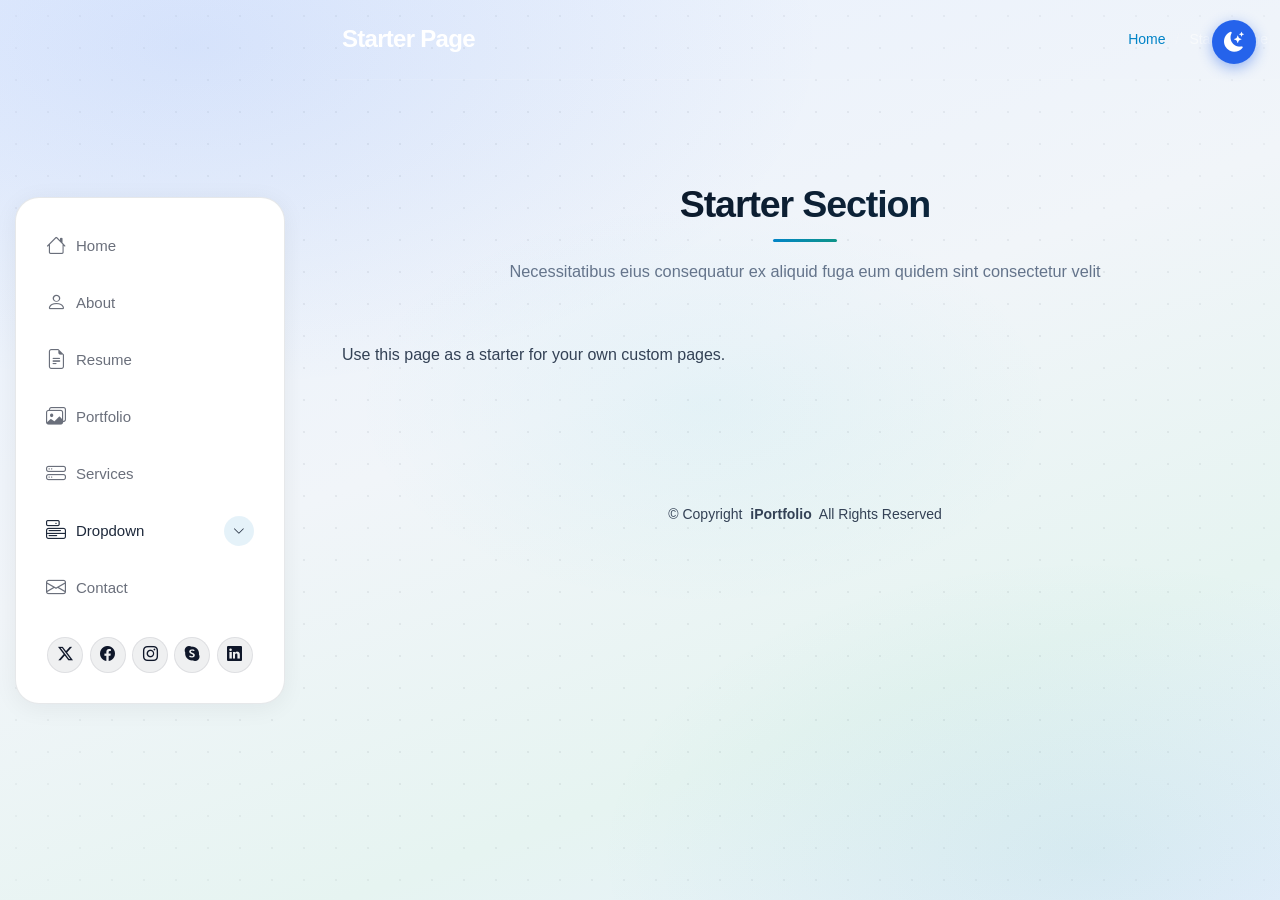
<file: starter-page.html>
<!DOCTYPE html>
<html lang="en" data-theme="dark">

<head>
  <meta charset="utf-8">
  <meta content="width=device-width, initial-scale=1.0" name="viewport">
  <script>
    (function () {
      try {
        var t = localStorage.getItem('portfolio-theme');
        if (t === 'light' || t === 'dark') {
          document.documentElement.setAttribute('data-theme', t);
        } else if (window.matchMedia('(prefers-color-scheme: light)').matches) {
          document.documentElement.setAttribute('data-theme', 'light');
        } else {
          document.documentElement.setAttribute('data-theme', 'dark');
        }
      } catch (e) { /* ignore */ }
    })();
  </script>
  <title>Starter Page - SnapFolio Bootstrap Template</title>
  <meta name="description" content="">
  <meta name="keywords" content="">

  <!-- Favicons -->
  <link href="assets/img/favicon.png" rel="icon">
  <link href="assets/img/apple-touch-icon.png" rel="apple-touch-icon">

  <!-- Fonts -->
  <link href="https://fonts.googleapis.com" rel="preconnect">
  <link href="https://fonts.gstatic.com" rel="preconnect" crossorigin>
  <link href="https://fonts.googleapis.com/css2?family=Roboto:ital,wght@0,100;0,300;0,400;0,500;0,700;0,900;1,100;1,300;1,400;1,500;1,700;1,900&family=Ubuntu:ital,wght@0,300;0,400;0,500;0,700;1,300;1,400;1,500;1,700&family=Nunito:ital,wght@0,200;0,300;0,400;0,500;0,600;0,700;0,800;0,900;1,200;1,300;1,400;1,500;1,600;1,700;1,800;1,900&display=swap" rel="stylesheet">

  <!-- Vendor CSS Files -->
  <link href="assets/vendor/bootstrap/css/bootstrap.min.css" rel="stylesheet">
  <link href="assets/vendor/bootstrap-icons/bootstrap-icons.css" rel="stylesheet">
  <link href="assets/vendor/aos/aos.css" rel="stylesheet">
  <link href="assets/vendor/glightbox/css/glightbox.min.css" rel="stylesheet">
  <link href="assets/vendor/swiper/swiper-bundle.min.css" rel="stylesheet">

  <!-- Main CSS File -->
  <link href="assets/css/main.css" rel="stylesheet">

  <!-- =======================================================
  * Template Name: SnapFolio
  * Template URL: https://bootstrapmade.com/snapfolio-bootstrap-portfolio-template/
  * Updated: Jul 21 2025 with Bootstrap v5.3.7
  * Author: BootstrapMade.com
  * License: https://bootstrapmade.com/license/
  ======================================================== -->
</head>

<body class="starter-page-page">

  <button type="button" class="theme-toggle" id="theme-toggle" aria-label="Switch theme" title="Toggle light / dark mode">
    <i class="bi bi-sun-fill" aria-hidden="true"></i>
  </button>

  <header id="header" class="header dark-background d-flex flex-column justify-content-center">
    <i class="header-toggle d-xl-none bi bi-list"></i>

    <div class="header-container d-flex flex-column align-items-start">
      <nav id="navmenu" class="navmenu">
        <ul>
          <li><a href="#hero"><i class="bi bi-house navicon"></i>Home</a></li>
          <li><a href="#about"><i class="bi bi-person navicon"></i> About</a></li>
          <li><a href="#resume"><i class="bi bi-file-earmark-text navicon"></i> Resume</a></li>
          <li><a href="#portfolio"><i class="bi bi-images navicon"></i> Portfolio</a></li>
          <li><a href="#services"><i class="bi bi-hdd-stack navicon"></i> Services</a></li>
          <li class="dropdown"><a href="#"><i class="bi bi-menu-button navicon"></i> <span>Dropdown</span> <i class="bi bi-chevron-down toggle-dropdown"></i></a>
            <ul>
              <li><a href="#">Dropdown 1</a></li>
              <li class="dropdown"><a href="#"><span>Deep Dropdown</span> <i class="bi bi-chevron-down toggle-dropdown"></i></a>
                <ul>
                  <li><a href="#">Deep Dropdown 1</a></li>
                  <li><a href="#">Deep Dropdown 2</a></li>
                  <li><a href="#">Deep Dropdown 3</a></li>
                  <li><a href="#">Deep Dropdown 4</a></li>
                  <li><a href="#">Deep Dropdown 5</a></li>
                </ul>
              </li>
              <li><a href="#">Dropdown 2</a></li>
              <li><a href="#">Dropdown 3</a></li>
              <li><a href="#">Dropdown 4</a></li>
            </ul>
          </li>
          <li><a href="#contact"><i class="bi bi-envelope navicon"></i> Contact</a></li>
        </ul>
      </nav>

      <div class="social-links text-center">
        <a href="#" class="twitter"><i class="bi bi-twitter-x"></i></a>
        <a href="#" class="facebook"><i class="bi bi-facebook"></i></a>
        <a href="#" class="instagram"><i class="bi bi-instagram"></i></a>
        <a href="#" class="google-plus"><i class="bi bi-skype"></i></a>
        <a href="#" class="linkedin"><i class="bi bi-linkedin"></i></a>
      </div>

    </div>

  </header>

  <main class="main">

    <!-- Page Title -->
    <div class="page-title dark-background">
      <div class="container d-lg-flex justify-content-between align-items-center">
        <h1 class="mb-2 mb-lg-0">Starter Page</h1>
        <nav class="breadcrumbs">
          <ol>
            <li><a href="index.html">Home</a></li>
            <li class="current">Starter Page</li>
          </ol>
        </nav>
      </div>
    </div><!-- End Page Title -->

    <!-- Starter Section Section -->
    <section id="starter-section" class="starter-section section">

      <!-- Section Title -->
      <div class="container section-title" data-aos="fade-up">
        <h2>Starter Section</h2>
        <p>Necessitatibus eius consequatur ex aliquid fuga eum quidem sint consectetur velit</p>
      </div><!-- End Section Title -->

      <div class="container" data-aos="fade-up">
        <p>Use this page as a starter for your own custom pages.</p>
      </div>

    </section><!-- /Starter Section Section -->

  </main>

  <footer id="footer" class="footer position-relative">

    <div class="container">
      <div class="copyright text-center ">
        <p>© <span>Copyright</span> <strong class="px-1 sitename">iPortfolio</strong> <span>All Rights Reserved</span></p>
      </div>
    </div>

  </footer>

  <!-- Scroll Top -->
  <a href="#" id="scroll-top" class="scroll-top d-flex align-items-center justify-content-center"><i class="bi bi-arrow-up-short"></i></a>

  <!-- Preloader -->
  <div id="preloader"></div>

  <!-- Vendor JS Files -->
  <script src="assets/vendor/bootstrap/js/bootstrap.bundle.min.js"></script>
  <script src="assets/vendor/php-email-form/validate.js"></script>
  <script src="assets/vendor/aos/aos.js"></script>
  <script src="assets/vendor/typed.js/typed.umd.js"></script>
  <script src="assets/vendor/purecounter/purecounter_vanilla.js"></script>
  <script src="assets/vendor/waypoints/noframework.waypoints.js"></script>
  <script src="assets/vendor/isotope-layout/isotope.pkgd.min.js"></script>
  <script src="assets/vendor/imagesloaded/imagesloaded.pkgd.min.js"></script>
  <script src="assets/vendor/glightbox/js/glightbox.min.js"></script>
  <script src="assets/vendor/swiper/swiper-bundle.min.js"></script>

  <!-- Main JS File -->
  <script src="assets/js/main.js"></script>

</body>

</html>
</file>
<file: assets/css/main.css>
/**
* Template Name: SnapFolio
* Template URL: https://bootstrapmade.com/snapfolio-bootstrap-portfolio-template/
* Updated: Jul 21 2025 with Bootstrap v5.3.7
* Author: BootstrapMade.com
* License: https://bootstrapmade.com/license/
*/

/*--------------------------------------------------------------
# Font & Color Variables
# Help: https://bootstrapmade.com/color-system/
--------------------------------------------------------------*/
/* Fonts */
:root {
  --default-font: "Plus Jakarta Sans", "Segoe UI", sans-serif;
  --heading-font: "Bricolage Grotesque", "Plus Jakarta Sans", sans-serif;
  --nav-font: "Plus Jakarta Sans", "Segoe UI", sans-serif;
}

/* Global Colors - Premium design system */
:root {
  --background-color: #06080f;
  --default-color: #d5dde8;
  --heading-color: #f4f7fb;
  --accent-color: #2563eb;
  --accent-secondary: #3b82f6;
  --accent-glow: rgba(37, 99, 235, 0.28);
  --surface-color: rgba(12, 18, 32, 0.78);
  --surface-elevated: rgba(18, 26, 44, 0.88);
  --glass-border: rgba(255, 255, 255, 0.09);
  --glass-highlight: rgba(255, 255, 255, 0.035);
  --contrast-color: #ffffff;
  --muted-color: #8b98ab;
  --radius-sm: 0.5rem;
  --radius-md: 0.875rem;
  --radius-lg: 1.15rem;
  --radius-xl: 1.5rem;
  --shadow-soft: 0 12px 40px rgba(0, 0, 0, 0.28);
  --shadow-glow: 0 0 48px rgba(59, 158, 255, 0.1);
  --transition-base: 0.28s cubic-bezier(0.22, 1, 0.36, 1);
  --section-space: clamp(4.5rem, 8vw, 7rem);
  --content-max: 1120px;
}

/* Nav Menu Colors - The following color variables are used specifically for the navigation menu. They are separate from the global colors to allow for more customization options */
:root {
  --nav-color: rgba(226, 232, 240, 0.65);
  --nav-hover-color: #f8fafc;
  --nav-mobile-background-color: rgba(15, 23, 42, 0.95);
  --nav-dropdown-background-color: rgba(15, 23, 42, 0.95);
  --nav-dropdown-color: #e2e8f0;
  --nav-dropdown-hover-color: #3b82f6;
}

/* Color Presets - These classes override global colors when applied to any section or element, providing reuse of the sam color scheme. */

.light-background {
  --background-color: #2c2c2c;
  --surface-color: #323232;
}

.dark-background {
  --background-color: #040b14;
  --default-color: #ffffff;
  --heading-color: #ffffff;
  --surface-color: #151f2b;
  --contrast-color: #ffffff;
}

/* Smooth scroll */
:root {
  scroll-behavior: smooth;
}

/*--------------------------------------------------------------
# General Styling & Shared Classes
--------------------------------------------------------------*/
body {
  color: var(--default-color);
  background-color: var(--background-color);
  font-family: var(--default-font);
  font-size: 1rem;
  line-height: 1.65;
  -webkit-font-smoothing: antialiased;
  -moz-osx-font-smoothing: grayscale;
}

a {
  color: var(--accent-color);
  text-decoration: none;
  transition: 0.3s;
}

a:hover {
  color: color-mix(in srgb, var(--accent-color), transparent 25%);
  text-decoration: none;
}

h1,
h2,
h3,
h4,
h5,
h6 {
  color: var(--heading-color);
  font-family: var(--heading-font);
  letter-spacing: -0.03em;
  font-optical-sizing: auto;
}

/* PHP Email Form Messages
------------------------------*/
.php-email-form .error-message {
  display: none;
  background: #df1529;
  color: #ffffff;
  text-align: left;
  padding: 15px;
  margin-bottom: 24px;
  font-weight: 600;
}

.php-email-form .sent-message {
  display: none;
  color: #ffffff;
  background: #059652;
  text-align: center;
  padding: 15px;
  margin-bottom: 24px;
  font-weight: 600;
}

.php-email-form .loading {
  display: none;
  background: var(--surface-color);
  text-align: center;
  padding: 15px;
  margin-bottom: 24px;
}

.php-email-form .hp-field {
  position: absolute;
  left: -9999px;
  width: 1px;
  height: 1px;
  opacity: 0;
  pointer-events: none;
}

.php-email-form .loading:before {
  content: "";
  display: inline-block;
  border-radius: 50%;
  width: 24px;
  height: 24px;
  margin: 0 10px -6px 0;
  border: 3px solid var(--accent-color);
  border-top-color: var(--surface-color);
  animation: php-email-form-loading 1s linear infinite;
}

@keyframes php-email-form-loading {
  0% {
    transform: rotate(0deg);
  }

  100% {
    transform: rotate(360deg);
  }
}

/*--------------------------------------------------------------
# Global Header
--------------------------------------------------------------*/
.header {
  --background-color: rgba(8, 12, 20, 0.55);
  --contrast-color: #ffffff;
  color: var(--default-color);
  position: fixed;
  top: 0;
  left: 0;
  bottom: 0;
  padding: 0 15px;
  width: 300px;
  transition: all ease-in-out 0.3s;
  overflow-y: auto;
  z-index: 997;
}

.header .header-container {
  border-radius: var(--radius-xl);
  padding: 1.25rem 1rem;
  background: var(--background-color);
  backdrop-filter: blur(20px);
  -webkit-backdrop-filter: blur(20px);
  border: 1px solid var(--glass-border);
  box-shadow: var(--shadow-soft);
}

.header .social-links {
  display: flex;
  flex-wrap: nowrap;
  justify-content: center;
  align-items: center;
  gap: 0.4rem;
  width: 100%;
  margin: 0 0 10px 0;
}

.header .social-links a {
  font-size: 15px;
  display: inline-flex;
  align-items: center;
  justify-content: center;
  background: var(--glass-highlight);
  border: 1px solid var(--glass-border);
  color: var(--default-color);
  margin: 0;
  flex-shrink: 0;
  border-radius: 50%;
  text-align: center;
  width: 36px;
  height: 36px;
  transition: var(--transition-base);
}

.header .social-links a:hover {
  color: var(--contrast-color);
  background: linear-gradient(135deg, var(--accent-color), var(--accent-secondary));
  border-color: transparent;
  transform: translateY(-2px);
  box-shadow: 0 8px 24px var(--accent-glow);
}

@media (min-width: 1200px) {

  .header~main,
  .header~#footer {
    margin-left: 330px;
  }
}

@media (max-width: 1199px) {
  .header {
    left: -100%;
  }
}

.header.header-show {
  left: 0;
}

.header .header-toggle {
  color: var(--contrast-color);
  background: linear-gradient(135deg, var(--accent-color), var(--accent-secondary));
  font-size: 22px;
  display: flex;
  align-items: center;
  justify-content: center;
  width: 44px;
  height: 44px;
  border-radius: 50%;
  cursor: pointer;
  position: fixed;
  top: 15px;
  right: 15px;
  z-index: 9999;
  border: none;
  box-shadow: 0 4px 20px var(--accent-glow);
  transition: var(--transition-base);
}

.header .header-toggle:hover {
  transform: scale(1.05);
  box-shadow: 0 6px 28px var(--accent-glow);
}

/*--------------------------------------------------------------
# Navigation Menu
--------------------------------------------------------------*/
.mobile-nav-toggle {
  display: none;
}

.navmenu {
  padding: 0;
  z-index: 9997;
  width: 100%;
}

.navmenu ul {
  list-style: none;
  padding: 0 0 20px 0;
  margin: 0;
}

.navmenu a,
.navmenu a:focus {
  color: var(--nav-color);
  padding: 12px 14px;
  font-family: var(--nav-font);
  font-size: 0.9375rem;
  font-weight: 500;
  display: flex;
  align-items: center;
  white-space: nowrap;
  transition: var(--transition-base);
  width: 100%;
  border-radius: var(--radius-md);
}

.navmenu a .navicon,
.navmenu a:focus .navicon {
  font-size: 20px;
  margin-right: 10px;
}

.navmenu a .toggle-dropdown,
.navmenu a:focus .toggle-dropdown {
  font-size: 12px;
  line-height: 0;
  margin-left: auto;
  width: 30px;
  height: 30px;
  display: flex;
  align-items: center;
  justify-content: center;
  border-radius: 50%;
  transition: 0.3s;
  flex-shrink: 0;
  background-color: color-mix(in srgb, var(--accent-color), transparent 90%);
}

.navmenu a .toggle-dropdown:hover,
.navmenu a:focus .toggle-dropdown:hover {
  background-color: var(--accent-color);
  color: var(--contrast-color);
}

.navmenu a:focus-visible,
.header-toggle:focus-visible,
.theme-toggle:focus-visible,
.scroll-top:focus-visible {
  outline: 2px solid var(--accent-color);
  outline-offset: 3px;
}

.navmenu a:hover,
.navmenu a:focus {
  color: var(--nav-hover-color);
  background: var(--glass-highlight);
}

.navmenu .active,
.navmenu .active:focus {
  background: color-mix(in srgb, var(--accent-color), transparent 88%);
  color: var(--nav-hover-color);
}

.navmenu a:hover .navicon,
.navmenu .active .navicon,
.navmenu .active:focus .navicon {
  color: var(--accent-color);
}

.navmenu .active .toggle-dropdown,
.navmenu .active:focus .toggle-dropdown {
  background-color: var(--accent-color);
  color: var(--contrast-color);
  transform: rotate(180deg);
}

.navmenu .dropdown {
  display: block;
}

.navmenu .dropdown a,
.navmenu .dropdown a:focus {
  color: var(--nav-dropdown-color);
}

.navmenu .dropdown a:hover,
.navmenu .dropdown .active,
.navmenu .dropdown .active:focus {
  color: var(--nav-dropdown-hover-color);
}

.navmenu .dropdown ul {
  position: static;
  display: none;
  z-index: 99;
  padding: 5px 10px;
  margin: 5px 10px;
  background-color: var(--nav-dropdown-background-color);
  border: 1px solid color-mix(in srgb, var(--default-color), transparent 90%);
  box-shadow: none;
  transition: all 0.5s ease-in-out;
}

.navmenu .dropdown ul ul {
  background-color: rgba(33, 37, 41, 0.1);
}

.navmenu .dropdown>.dropdown-active {
  display: block;
  background-color: rgba(33, 37, 41, 0.03);
}

/*--------------------------------------------------------------
# Global Footer
--------------------------------------------------------------*/
.footer {
  color: var(--default-color);
  background-color: var(--background-color);
  font-size: 14px;
  padding: 0 0 40px 0;
  position: relative;
}

.footer .copyright {
  padding-top: 40px;
  border-top: 1px solid color-mix(in srgb, var(--default-color), transparent 90%);
}

.footer .copyright p {
  margin-bottom: 0;
}

.footer .credits {
  margin-top: 4px;
  font-size: 13px;
  text-align: center;
}

/*--------------------------------------------------------------
# AOS safety — keep content visible if animation library fails
--------------------------------------------------------------*/
html:not(.aos-init) [data-aos] {
  opacity: 1 !important;
  transform: none !important;
  pointer-events: auto;
}

/*--------------------------------------------------------------
# Preloader
--------------------------------------------------------------*/
#preloader {
  position: fixed;
  inset: 0;
  z-index: 999999;
  overflow: hidden;
  background: var(--background-color);
  transition: opacity 0.45s ease, visibility 0.45s ease;
}

#preloader.preloader-done {
  opacity: 0;
  visibility: hidden;
  pointer-events: none;
}

#preloader:before {
  content: "";
  position: fixed;
  top: calc(50% - 30px);
  left: calc(50% - 30px);
  border: 6px solid #ffffff;
  border-color: var(--accent-color) transparent var(--accent-color) transparent;
  border-radius: 50%;
  width: 60px;
  height: 60px;
  animation: animate-preloader 1.5s linear infinite;
}

@keyframes animate-preloader {
  0% {
    transform: rotate(0deg);
  }

  100% {
    transform: rotate(360deg);
  }
}

/*--------------------------------------------------------------
# Scroll Top Button
--------------------------------------------------------------*/
.scroll-top {
  position: fixed;
  visibility: hidden;
  opacity: 0;
  right: 15px;
  bottom: -15px;
  z-index: 99999;
  background: linear-gradient(135deg, var(--accent-color), var(--accent-secondary));
  width: 44px;
  height: 44px;
  border-radius: 50%;
  transition: var(--transition-base);
  border: 1px solid var(--glass-border);
  box-shadow: 0 4px 20px var(--accent-glow);
}

.scroll-top i {
  font-size: 24px;
  color: var(--contrast-color);
  line-height: 0;
}

.scroll-top:hover {
  transform: translateY(-3px);
  box-shadow: 0 8px 28px var(--accent-glow);
}

.scroll-top.active {
  visibility: visible;
  opacity: 1;
  bottom: 15px;
  animation: scroll-top-in 0.45s cubic-bezier(0.22, 1, 0.36, 1);
}

@keyframes scroll-top-in {
  from {
    opacity: 0;
    transform: translateY(12px) scale(0.9);
  }
  to {
    opacity: 1;
    transform: translateY(0) scale(1);
  }
}

/*--------------------------------------------------------------
# Disable aos animation delay on mobile devices
--------------------------------------------------------------*/
@media screen and (max-width: 768px) {
  [data-aos-delay] {
    transition-delay: 0 !important;
  }
}

/*--------------------------------------------------------------
# Global Page Titles & Breadcrumbs
--------------------------------------------------------------*/
.page-title {
  color: var(--default-color);
  padding: 25px 0 0 0;
  position: relative;
}

.page-title .container {
  border-bottom: 1px solid color-mix(in srgb, var(--default-color), transparent 90%);
  padding-bottom: 25px;
}

.page-title h1 {
  font-size: 24px;
  font-weight: 700;
}

.page-title .breadcrumbs ol {
  display: flex;
  flex-wrap: wrap;
  list-style: none;
  padding: 0;
  margin: 0;
  font-size: 14px;
  font-weight: 400;
}

.page-title .breadcrumbs ol li+li {
  padding-left: 10px;
}

.page-title .breadcrumbs ol li+li::before {
  content: "/";
  display: inline-block;
  padding-right: 10px;
  color: color-mix(in srgb, var(--default-color), transparent 70%);
}

/*--------------------------------------------------------------
# Global Sections
--------------------------------------------------------------*/
section,
.section {
  color: var(--default-color);
  background-color: transparent;
  padding: var(--section-space) 0;
  overflow: hidden;
  scroll-margin-top: 2rem;
  position: relative;
  isolation: isolate;
}

.section > .container,
.section .container {
  position: relative;
  z-index: 1;
}

/*--------------------------------------------------------------
# Global Section Titles
--------------------------------------------------------------*/
.section-title {
  text-align: center;
  padding-bottom: 3.5rem;
  position: relative;
  max-width: 720px;
  margin-left: auto;
  margin-right: auto;
}

.section-title .section-eyebrow {
  display: inline-block;
  font-size: 0.8125rem;
  font-weight: 600;
  letter-spacing: 0.12em;
  text-transform: uppercase;
  color: var(--accent-color);
  margin-bottom: 0.75rem;
}

.section-title h2 {
  font-size: clamp(1.875rem, 4vw, 2.5rem);
  font-weight: 800;
  position: relative;
  margin-bottom: 1rem;
  background: linear-gradient(135deg, var(--heading-color) 0%, color-mix(in srgb, var(--heading-color), var(--accent-color) 25%) 100%);
  -webkit-background-clip: text;
  background-clip: text;
  -webkit-text-fill-color: transparent;
}

.section-title h2:before,
.section-title h2:after {
  display: none;
}

.section-title p {
  margin-bottom: 0;
  color: var(--muted-color);
  font-size: 1.0625rem;
  line-height: 1.7;
}

/*--------------------------------------------------------------
# Hero Section
--------------------------------------------------------------*/
.hero {
  min-height: 100vh;
  position: relative;
  overflow: hidden;
  display: flex;
  align-items: center;
}

.hero .background-elements {
  position: absolute;
  top: 0;
  left: 0;
  width: 100%;
  height: 100%;
  z-index: 1;
  overflow: hidden;
}

.hero .background-elements .bg-circle {
  position: absolute;
  border-radius: 50%;
  background: linear-gradient(45deg, color-mix(in srgb, var(--accent-color), transparent 90%), color-mix(in srgb, var(--accent-color), transparent 95%));
  animation: float 6s ease-in-out infinite;
}

.hero .background-elements .bg-circle.circle-1 {
  width: 300px;
  height: 300px;
  top: 10%;
  right: 10%;
  animation-delay: 0s;
}

.hero .background-elements .bg-circle.circle-2 {
  width: 200px;
  height: 200px;
  bottom: 20%;
  left: 5%;
  animation-delay: 2s;
}

.hero .hero-content {
  position: relative;
  width: 100%;
  z-index: 2;
}

.hero .container {
  position: relative;
  z-index: 3;
}

.hero .hero-text h1 {
  font-size: clamp(2.15rem, 5vw, 3.65rem);
  font-weight: 700;
  line-height: 1.08;
  letter-spacing: -0.035em;
  margin-bottom: 1rem;
  color: var(--heading-color);
}

.hero .hero-text h1 .accent-text {
  background: linear-gradient(120deg, #2563eb 0%, #3b82f6 100%);
  -webkit-background-clip: text;
  background-clip: text;
  -webkit-text-fill-color: transparent;
  position: relative;
}

.hero .hero-text h1 .accent-text::after {
  display: none;
}

.hero .hero-eyebrow {
  display: inline-flex;
  align-items: center;
  gap: 0.5rem;
  padding: 0.4rem 0.9rem;
  margin-bottom: 1.25rem;
  border-radius: 999px;
  font-size: 0.8125rem;
  font-weight: 600;
  letter-spacing: 0.04em;
  text-transform: uppercase;
  color: var(--accent-color);
  background: color-mix(in srgb, var(--accent-color), transparent 88%);
  border: 1px solid color-mix(in srgb, var(--accent-color), transparent 70%);
}

.hero .hero-status-dot {
  width: 8px;
  height: 8px;
  border-radius: 50%;
  background: #22c55e;
  box-shadow: 0 0 0 4px rgba(34, 197, 94, 0.2);
  animation: pulse-dot 2s ease-in-out infinite;
}

@keyframes pulse-dot {
  0%, 100% { opacity: 1; }
  50% { opacity: 0.5; }
}

.hero .hero-stats {
  display: flex;
  flex-wrap: wrap;
  gap: 1.5rem;
  margin-bottom: 2rem;
  padding: 1.25rem 0;
  border-top: 1px solid var(--glass-border);
  border-bottom: 1px solid var(--glass-border);
}

.hero .hero-stat {
  display: flex;
  flex-direction: column;
  gap: 0.2rem;
}

.hero .hero-stat-value {
  font-family: var(--heading-font);
  font-size: 1.125rem;
  font-weight: 700;
  color: var(--heading-color);
}

.hero .hero-stat-label {
  font-size: 0.8125rem;
  color: var(--muted-color);
}

.hero .hero-text h2 {
  font-size: 32px;
  font-weight: 600;
  color: var(--heading-color);
  margin-bottom: 10px;
}

.hero .hero-text .lead {
  font-size: clamp(1.125rem, 2.5vw, 1.5rem);
  margin-bottom: 1.25rem;
  color: var(--default-color);
  font-weight: 500;
  min-height: 2.5rem;
}

.hero .hero-text .lead span,
.hero .hero-text .lead .typed {
  color: var(--accent-color);
  font-weight: 600;
  border-bottom: none;
  padding-bottom: 0;
}

.hero .hero-text .description {
  font-size: 1rem;
  line-height: 1.75;
  color: var(--muted-color);
  margin-bottom: 0;
  max-width: 540px;
}

.hero .hero-text .description .hero-student-line {
  display: block;
  margin-bottom: 0.65rem;
  font-family: var(--heading-font);
  font-size: 1.0625rem;
  font-weight: 600;
  color: var(--accent-color);
  letter-spacing: 0.01em;
}

.hero .hero-text .description .hero-role {
  font-family: var(--heading-font);
  font-weight: 700;
  color: var(--heading-color);
  letter-spacing: -0.01em;
}

.hero .hero-actions {
  display: flex;
  gap: 20px;
  margin-bottom: 40px;
  flex-wrap: wrap;
}

.hero .hero-actions .btn {
  padding: 0.875rem 1.75rem;
  font-size: 0.9375rem;
  font-weight: 600;
  border-radius: 999px;
  text-decoration: none;
  transition: var(--transition-base);
  border: 1px solid transparent;
  letter-spacing: 0.01em;
}

.hero .hero-actions .btn.btn-primary {
  background: linear-gradient(135deg, var(--accent-color) 0%, #2563eb 100%);
  color: var(--contrast-color);
  border-color: transparent;
  box-shadow: 0 4px 20px var(--accent-glow);
}

.hero .hero-actions .btn.btn-primary:hover {
  transform: translateY(-2px);
  box-shadow: 0 8px 32px var(--accent-glow);
  filter: brightness(1.08);
}

.hero .hero-actions .btn.btn-outline {
  background: var(--glass-highlight);
  color: var(--heading-color);
  border-color: var(--glass-border);
  backdrop-filter: blur(8px);
}

.hero .hero-actions .btn.btn-outline:hover {
  background: color-mix(in srgb, var(--accent-color), transparent 85%);
  border-color: color-mix(in srgb, var(--accent-color), transparent 50%);
  color: var(--heading-color);
  transform: translateY(-2px);
}

.hero .social-links {
  display: flex;
  gap: 20px;
}

.hero .social-links a {
  width: 44px;
  height: 44px;
  display: flex;
  align-items: center;
  justify-content: center;
  background: var(--glass-highlight);
  border: 1px solid var(--glass-border);
  color: var(--muted-color);
  border-radius: 50%;
  font-size: 18px;
  transition: var(--transition-base);
}

.hero .social-links a:hover {
  color: var(--contrast-color);
  background: linear-gradient(135deg, var(--accent-color), var(--accent-secondary));
  border-color: transparent;
  transform: translateY(-3px);
  box-shadow: 0 8px 24px var(--accent-glow);
}

.hero .hero-visual {
  display: flex;
  justify-content: center;
  align-items: center;
  height: 100%;
}

.hero .hero-visual .profile-container {
  position: relative;
  width: min(400px, 100%);
  height: min(400px, 80vw);
}

.hero .hero-visual .profile-container .profile-background {
  position: absolute;
  top: 20px;
  left: 20px;
  width: 100%;
  height: 100%;
  background: linear-gradient(135deg, var(--accent-color), var(--accent-secondary));
  border-radius: var(--radius-xl);
  z-index: 1;
  opacity: 0.35;
  filter: blur(2px);
}

.hero .hero-visual .profile-container .profile-image {
  position: relative;
  width: 100%;
  height: 100%;
  object-fit: cover;
  border-radius: var(--radius-xl);
  z-index: 2;
  border: 1px solid var(--glass-border);
  box-shadow: var(--shadow-soft), var(--shadow-glow);
}

@keyframes float {

  0%,
  100% {
    transform: translateY(0px);
  }

  50% {
    transform: translateY(-20px);
  }
}

@keyframes floatIcon {

  0%,
  100% {
    transform: translateY(0px) rotate(0deg);
  }

  50% {
    transform: translateY(-10px) rotate(5deg);
  }
}

@media (max-width: 992px) {
  .hero .hero-text {
    text-align: center;
    margin-bottom: 50px;
  }

  .hero .hero-text h1 {
    font-size: 2rem;
  }

  .hero .hero-text h2 {
    font-size: 28px;
  }

  .hero .hero-text .lead {
    font-size: 20px;
  }

  .hero .hero-visual .profile-container {
    width: 350px;
    height: 350px;
  }
}

@media (max-width: 768px) {
  .hero .hero-text h1 {
    font-size: 1.75rem;
  }

  .hero .hero-text .description .hero-student-line {
    font-size: 1rem;
  }

  .hero .hero-text h2 {
    font-size: 24px;
  }

  .hero .hero-text .lead {
    font-size: 18px;
  }

  .hero .hero-text .description {
    font-size: 16px;
  }

  .hero .hero-actions {
    justify-content: center;
  }

  .hero .social-links {
    justify-content: center;
  }

  .hero .hero-actions .btn {
    padding: 12px 25px;
    font-size: 14px;
  }

  .hero .hero-visual .profile-container {
    width: 300px;
    height: 300px;
  }

  .hero .background-elements .bg-circle.circle-1 {
    width: 200px;
    height: 200px;
  }

  .hero .background-elements .bg-circle.circle-2 {
    width: 150px;
    height: 150px;
  }
}

/*--------------------------------------------------------------
# About Section
--------------------------------------------------------------*/
.about .profile-card {
  background: var(--surface-color);
  backdrop-filter: blur(16px);
  -webkit-backdrop-filter: blur(16px);
  border-radius: var(--radius-xl);
  padding: 2.5rem;
  text-align: center;
  box-shadow: var(--shadow-soft);
  border: 1px solid var(--glass-border);
  position: relative;
  overflow: hidden;
}

.about .profile-card::before {
  content: "";
  position: absolute;
  top: 0;
  left: 0;
  right: 0;
  height: 3px;
  background: linear-gradient(90deg, var(--accent-color), var(--accent-secondary));
}

@media (max-width: 991px) {
  .about .profile-card {
    margin-bottom: 3rem;
  }
}

.about .profile-header {
  position: relative;
  margin-bottom: 2rem;
}

.about .profile-header .profile-image {
  width: 160px;
  height: 160px;
  margin: 0 auto 1.5rem;
  border-radius: 50%;
  overflow: hidden;
  border: 4px solid var(--accent-color);
  box-shadow: 0 10px 30px rgba(0, 0, 0, 0.15);
}

.about .profile-header .profile-image img {
  width: 100%;
  height: 100%;
  object-fit: cover;
}

.about .profile-header .profile-badge {
  position: absolute;
  bottom: 20px;
  right: calc(50% - 65px);
  width: 32px;
  height: 32px;
  background-color: var(--accent-color);
  border-radius: 50%;
  display: flex;
  align-items: center;
  justify-content: center;
  border: 3px solid var(--surface-color);
}

.about .profile-header .profile-badge i {
  color: var(--contrast-color);
  font-size: 14px;
}

.about .profile-content h3 {
  font-size: 1.5rem;
  font-weight: 700;
  margin-bottom: 0.5rem;
  color: var(--heading-color);
}

.about .profile-content .profession {
  color: var(--accent-color);
  font-weight: 600;
  font-size: 1rem;
  letter-spacing: 0.02em;
  margin-bottom: 2rem;
}

.about .contact-links {
  display: flex;
  flex-direction: column;
  gap: 1rem;
}

.about .contact-links .contact-item {
  display: flex;
  align-items: center;
  gap: 0.75rem;
  padding: 0.75rem 1rem;
  background-color: color-mix(in srgb, var(--surface-color), var(--background-color) 50%);
  border-radius: 0.75rem;
  text-decoration: none;
  color: var(--default-color);
  transition: all 0.3s;
  border: 1px solid color-mix(in srgb, var(--default-color), transparent 90%);
}

.about .contact-links .contact-item:hover {
  background-color: var(--accent-color);
  color: var(--contrast-color);
  transform: translateY(-2px);
  box-shadow: 0 5px 20px color-mix(in srgb, var(--accent-color), transparent 70%);
}

.about .contact-links .contact-item i {
  font-size: 1rem;
  width: 18px;
}

.about .about-section-header {
  margin-bottom: 3rem;
  max-width: 720px;
  margin-left: auto;
  margin-right: auto;
}

.about .about-section-header .badge-text {
  display: inline-block;
  background: color-mix(in srgb, var(--accent-color), transparent 88%);
  color: var(--accent-color);
  padding: 0.4rem 1rem;
  border-radius: 999px;
  font-size: 0.8125rem;
  font-weight: 600;
  letter-spacing: 0.08em;
  text-transform: uppercase;
  margin-bottom: 1rem;
  border: 1px solid color-mix(in srgb, var(--accent-color), transparent 70%);
}

.about .about-section-header h2 {
  font-size: clamp(1.875rem, 4vw, 2.5rem);
  font-weight: 800;
  line-height: 1.2;
  margin: 0;
  background: linear-gradient(135deg, var(--heading-color) 0%, color-mix(in srgb, var(--heading-color), var(--accent-color) 25%) 100%);
  -webkit-background-clip: text;
  background-clip: text;
  -webkit-text-fill-color: transparent;
}

@media (max-width: 768px) {
  .about .about-section-header {
    margin-bottom: 2rem;
  }
}

.about .about-content {
  padding-left: 3rem;
}

@media (max-width: 991px) {
  .about .about-content {
    padding-left: 0;
  }
}

.about .about-content .description {
  margin-bottom: 2.5rem;
}

.about .about-content .description p {
  font-size: 1.1rem;
  line-height: 1.7;
  color: color-mix(in srgb, var(--default-color), transparent 20%);
  margin-bottom: 1.5rem;
}

.about .about-content .description p:last-child {
  margin-bottom: 0;
}

.about .stats-grid {
  display: grid;
  grid-template-columns: repeat(3, 1fr);
  gap: 2rem;
  margin-bottom: 2.5rem;
  padding: 2rem;
  background-color: var(--surface-color);
  border-radius: 1.5rem;
  box-shadow: 0 10px 30px rgba(0, 0, 0, 0.05);
}

@media (max-width: 768px) {
  .about .stats-grid {
    grid-template-columns: 1fr;
    gap: 1.5rem;
    text-align: center;
  }
}

.about .stats-grid .stat-item {
  text-align: center;
}

.about .stats-grid .stat-item .stat-number {
  font-size: 2rem;
  font-weight: 700;
  color: var(--accent-color);
  display: block;
  margin-bottom: 0.5rem;
}

.about .stats-grid .stat-item .stat-label {
  font-size: 0.875rem;
  color: color-mix(in srgb, var(--default-color), transparent 40%);
  font-weight: 500;
}

.about .details-grid {
  margin-bottom: 2.5rem;
}

.about .details-grid .detail-row {
  display: grid;
  grid-template-columns: 1fr 1fr;
  gap: 2rem;
  margin-bottom: 1.5rem;
}

@media (max-width: 768px) {
  .about .details-grid .detail-row {
    grid-template-columns: 1fr;
    gap: 1rem;
  }
}

.about .details-grid .detail-row:last-child {
  margin-bottom: 0;
}

.about .details-grid .detail-item .detail-label {
  display: block;
  font-size: 0.875rem;
  color: color-mix(in srgb, var(--default-color), transparent 50%);
  margin-bottom: 0.5rem;
  font-weight: 500;
}

.about .details-grid .detail-item .detail-value {
  display: block;
  font-weight: 600;
  color: var(--heading-color);
  font-size: 1rem;
}

.about .cta-section {
  display: flex;
  gap: 1rem;
  flex-wrap: wrap;
}

.about .cta-section .btn {
  padding: 0.875rem 2rem;
  border-radius: 0.75rem;
  font-weight: 600;
  text-decoration: none;
  transition: all 0.3s;
  display: inline-flex;
  align-items: center;
  gap: 0.5rem;
  border: 2px solid transparent;
}

.about .cta-section .btn.btn-primary {
  background: linear-gradient(135deg, var(--accent-color), #2563eb);
  color: var(--contrast-color);
  box-shadow: 0 4px 16px var(--accent-glow);
}

.about .cta-section .btn.btn-primary:hover {
  transform: translateY(-2px);
  box-shadow: 0 8px 28px var(--accent-glow);
  filter: brightness(1.06);
}

.about .cta-section .btn.btn-outline {
  background: var(--glass-highlight);
  color: var(--heading-color);
  border-color: var(--glass-border);
}

.about .cta-section .btn.btn-outline:hover {
  border-color: color-mix(in srgb, var(--accent-color), transparent 50%);
  background: color-mix(in srgb, var(--accent-color), transparent 88%);
  transform: translateY(-2px);
}

/*--------------------------------------------------------------
# Stats Section
--------------------------------------------------------------*/
.stats .stats-wrapper {
  display: grid;
  grid-template-columns: repeat(4, 1fr);
  gap: 20px;
}

@media (max-width: 992px) {
  .stats .stats-wrapper {
    grid-template-columns: repeat(2, 1fr);
  }
}

@media (max-width: 576px) {
  .stats .stats-wrapper {
    grid-template-columns: 1fr;
  }
}

.stats .stats-item {
  background: linear-gradient(135deg, color-mix(in srgb, var(--surface-color), transparent 5%), var(--surface-color));
  border-radius: 15px;
  padding: 40px 20px;
  text-align: center;
  position: relative;
  transition: transform 0.3s ease, box-shadow 0.3s ease;
  box-shadow: 0 10px 30px rgba(0, 0, 0, 0.05);
  overflow: hidden;
}

.stats .stats-item:hover {
  transform: translateY(-10px);
  box-shadow: 0 15px 35px rgba(0, 0, 0, 0.1);
}

.stats .stats-item:hover .icon-wrapper {
  transform: scale(1.1);
}

.stats .stats-item:nth-child(1) .icon-wrapper {
  background-color: color-mix(in srgb, var(--accent-color), transparent 85%);
}

.stats .stats-item:nth-child(1) .icon-wrapper i {
  color: color-mix(in srgb, var(--accent-color), transparent 10%);
}

.stats .stats-item:nth-child(2) .icon-wrapper {
  background-color: color-mix(in srgb, #ff7e00, transparent 85%);
}

.stats .stats-item:nth-child(2) .icon-wrapper i {
  color: color-mix(in srgb, #ff7e00, transparent 10%);
}

.stats .stats-item:nth-child(3) .icon-wrapper {
  background-color: color-mix(in srgb, #00c875, transparent 85%);
}

.stats .stats-item:nth-child(3) .icon-wrapper i {
  color: color-mix(in srgb, #00c875, transparent 10%);
}

.stats .stats-item:nth-child(4) .icon-wrapper {
  background-color: color-mix(in srgb, #e83e8c, transparent 85%);
}

.stats .stats-item:nth-child(4) .icon-wrapper i {
  color: color-mix(in srgb, #e83e8c, transparent 10%);
}

.stats .stats-item .icon-wrapper {
  width: 80px;
  height: 80px;
  border-radius: 50%;
  display: flex;
  align-items: center;
  justify-content: center;
  margin: 0 auto 20px;
  transition: transform 0.3s ease;
}

.stats .stats-item .icon-wrapper i {
  font-size: 36px;
}

.stats .stats-item span {
  display: block;
  font-size: 48px;
  font-weight: 700;
  color: var(--heading-color);
  margin-bottom: 10px;
  line-height: 1;
  font-family: var(--heading-font);
}

.stats .stats-item p {
  color: var(--default-color);
  font-size: 18px;
  margin: 0;
  font-weight: 500;
  font-family: var(--heading-font);
  opacity: 0.8;
}

/*--------------------------------------------------------------
# Skills Section
--------------------------------------------------------------*/
.skills .skills-category {
  background-color: var(--surface-color);
  padding: 30px;
  border-radius: 8px;
  box-shadow: 0 0 20px rgba(0, 0, 0, 0.05);
  height: 100%;
  transition: transform 0.3s;
}

.skills .skills-category:hover {
  transform: translateY(-5px);
}

.skills .skills-category h3 {
  font-size: 24px;
  margin-bottom: 25px;
  position: relative;
  padding-bottom: 15px;
}

.skills .skills-category h3:after {
  content: "";
  position: absolute;
  bottom: 0;
  left: 0;
  width: 50px;
  height: 2px;
  background-color: var(--accent-color);
}

.skills .skill-item {
  margin-bottom: 25px;
}

.skills .skill-item:last-child {
  margin-bottom: 0;
}

.skills .skill-item h4 {
  font-size: 16px;
  margin-bottom: 8px;
}

.skills .skill-item .skill-percentage {
  font-size: 14px;
  color: color-mix(in srgb, var(--heading-color), transparent 30%);
}

.skills .skill-item .progress {
  height: 8px;
  background-color: color-mix(in srgb, var(--accent-color), transparent 90%);
  border-radius: 20px;
  overflow: hidden;
  position: relative;
}

.skills .skill-item .progress .progress-bar {
  background-color: var(--accent-color);
  transition: width 1.5s ease-in-out;
  width: 0;
  height: 100%;
  border-radius: 20px;
}

.skills .skill-item .skill-tooltip {
  font-size: 14px;
  color: color-mix(in srgb, var(--default-color), transparent 30%);
  margin-top: 8px;
  opacity: 0;
  transform: translateY(-5px);
  transition: all 0.3s;
}

.skills .skill-item:hover .skill-tooltip {
  opacity: 1;
  transform: translateY(0);
}

.skills .skill-box {
  background-color: var(--surface-color);
  padding: 25px 20px;
  border-radius: 8px;
  text-align: center;
  transition: all 0.3s;
  height: 100%;
  position: relative;
  overflow: hidden;
  box-shadow: 0 0 15px rgba(0, 0, 0, 0.05);
}

.skills .skill-box:hover {
  transform: translateY(-5px);
}

.skills .skill-box:hover i {
  color: var(--accent-color);
  transform: scale(1.1);
}

.skills .skill-box:hover .skill-tooltip {
  opacity: 1;
  transform: translateY(0);
}

.skills .skill-box i {
  font-size: 36px;
  color: color-mix(in srgb, var(--accent-color), transparent 20%);
  margin-bottom: 15px;
  display: inline-block;
  transition: all 0.3s;
}

.skills .skill-box h4 {
  font-size: 18px;
  margin-bottom: 10px;
}

.skills .skill-box .skill-tooltip {
  font-size: 14px;
  color: color-mix(in srgb, var(--default-color), transparent 30%);
  opacity: 0;
  transform: translateY(5px);
  transition: all 0.3s;
}

@media (max-width: 991.98px) {
  .skills .skills-category {
    margin-bottom: 30px;
  }

  .skills .skills-category:last-child {
    margin-bottom: 0;
  }
}

@media (max-width: 767.98px) {
  .skills .skill-box {
    margin-bottom: 20px;
  }

  .skills .skill-box:last-child {
    margin-bottom: 0;
  }
}

/*--------------------------------------------------------------
# Resume Section
--------------------------------------------------------------*/
.resume .resume-side {
  background: var(--surface-color);
  backdrop-filter: blur(12px);
  padding: 2rem;
  border-radius: var(--radius-lg);
  border: 1px solid var(--glass-border);
  box-shadow: var(--shadow-soft);
  height: 100%;
}

.resume .resume-side .profile-img {
  text-align: center;
}

.resume .resume-side .profile-img img {
  width: 200px;
  height: 200px;
  object-fit: cover;
  border: 5px solid color-mix(in srgb, var(--accent-color), transparent 85%);
  border-radius: 50%;
}

.resume .resume-side h3 {
  font-size: 1.5rem;
  margin-bottom: 1rem;
  color: var(--heading-color);
  font-weight: 600;
}

.resume .resume-side .contact-info li {
  margin-bottom: 1rem;
  color: var(--default-color);
}

.resume .resume-side .contact-info li i {
  width: 25px;
  color: var(--accent-color);
  margin-right: 0.5rem;
}

.resume .resume-side .resume-skills-text h3 {
  font-size: 1.5rem;
  margin-bottom: 1rem;
  color: var(--heading-color);
  font-weight: 600;
}

.resume .resume-side .resume-skills-body {
  font-size: 0.9rem;
  line-height: 1.65;
  color: var(--default-color);
  margin-bottom: 0.65rem;
}

.resume .resume-side .resume-skills-body strong {
  color: var(--heading-color);
  font-weight: 600;
}

.resume .resume-section {
  margin-bottom: 2rem;
}

.resume .resume-section h3 {
  font-size: 1.75rem;
  margin-bottom: 1.1rem;
  color: var(--heading-color);
  font-weight: 600;
}

.resume .resume-section h3 i {
  color: var(--accent-color);
}

.resume .resume-section .resume-item {
  padding-left: 1.35rem;
  border-left: 2px solid color-mix(in srgb, var(--accent-color), transparent 80%);
  margin-bottom: 1.15rem;
  position: relative;
}

.resume .resume-section .resume-item:last-child {
  margin-bottom: 0;
}

.resume .resume-section .resume-item:before {
  content: "";
  position: absolute;
  width: 14px;
  height: 14px;
  border-radius: 50%;
  left: -8px;
  top: 0.15rem;
  background: var(--accent-color);
}

.resume .resume-section .resume-item h4 {
  font-size: 1.05rem;
  margin-bottom: 0.3rem;
  color: var(--heading-color);
  font-weight: 600;
}

.resume .resume-section .resume-item h5 {
  font-size: 0.92rem;
  margin-bottom: 0.3rem;
  color: var(--accent-color);
}

.resume .resume-section .resume-item .company {
  font-size: 0.9rem;
  margin-bottom: 0.45rem;
  color: var(--heading-color);
}

.resume .resume-split-row {
  margin-top: 0.25rem;
}

.resume .resume-section--compact {
  margin-bottom: 0;
}

.resume .resume-section--compact h3 {
  font-size: 1.35rem;
  margin-bottom: 0.9rem;
}

.resume .resume-section--compact .resume-item {
  margin-bottom: 0.85rem;
  padding-left: 1.2rem;
}

.resume .resume-section--compact .resume-item h4 {
  font-size: 0.98rem;
  margin-bottom: 0.2rem;
}

.resume .resume-section--compact .resume-item h5 {
  font-size: 0.85rem;
  margin-bottom: 0.2rem;
}

.resume .resume-section--compact .resume-item .company {
  margin-bottom: 0.3rem;
}

.resume .resume-section .resume-item .company i {
  margin-right: 0.5rem;
}

.resume .resume-section .resume-item ul {
  padding-left: 1.2rem;
}

.resume .resume-section .resume-item ul li {
  margin-bottom: 0.5rem;
  color: var(--default-color);
}

.resume .resume-section .resume-item p {
  color: var(--default-color);
  margin-bottom: 0;
}

.resume .resume-skills-list h3 {
  font-size: 1.5rem;
  margin-bottom: 1rem;
  color: var(--heading-color);
  font-weight: 600;
}

.resume .resume-skill-tags {
  list-style: none;
  padding: 0;
  margin: 0;
  display: flex;
  flex-wrap: wrap;
  gap: 0.5rem;
}

.resume .resume-skill-tags li {
  padding: 0.45rem 0.9rem;
  font-size: 0.875rem;
  font-weight: 500;
  color: var(--default-color);
  background: var(--glass-highlight);
  border: 1px solid var(--glass-border);
  border-radius: 999px;
  transition: var(--transition-base);
}

.resume .resume-skill-tags li:hover {
  border-color: color-mix(in srgb, var(--accent-color), transparent 50%);
  color: var(--heading-color);
}

@media (max-width: 991.98px) {
  .resume .resume-side {
    margin-bottom: 2rem;
  }
}

.resume .resume-cert-jump {
  font-weight: 600;
  font-size: 0.9rem;
}

/*--------------------------------------------------------------
# Certificates Section
--------------------------------------------------------------*/
.certificates .certificates-grid {
  max-width: 920px;
  margin-inline: auto;
}

.certificates .certificate-card {
  display: flex;
  gap: 1.15rem;
  height: 100%;
  padding: 1.5rem 1.4rem;
  border-radius: var(--radius-xl);
  border: 1px solid var(--glass-border);
  background: var(--surface-color);
  backdrop-filter: blur(14px);
  -webkit-backdrop-filter: blur(14px);
  box-shadow: var(--shadow-soft);
  transition: transform var(--transition-base), border-color var(--transition-base), box-shadow var(--transition-base);
}

.certificates .certificate-card:hover {
  transform: translateY(-3px);
  border-color: color-mix(in srgb, var(--accent-color), transparent 55%);
  box-shadow: 0 16px 36px rgba(0, 0, 0, 0.28);
}

.certificates .certificate-card-icon {
  flex: 0 0 auto;
  width: 3rem;
  height: 3rem;
  display: grid;
  place-items: center;
  border-radius: var(--radius-md);
  background: color-mix(in srgb, var(--accent-color), transparent 88%);
  color: var(--accent-color);
  font-size: 1.25rem;
}

.certificates .certificate-card-body {
  min-width: 0;
  flex: 1 1 auto;
}

.certificates .certificate-provider {
  margin: 0 0 0.35rem;
  font-size: 0.75rem;
  font-weight: 700;
  letter-spacing: 0.08em;
  text-transform: uppercase;
  color: var(--accent-color);
}

.certificates .certificate-title {
  margin: 0 0 0.65rem;
  font-size: clamp(1.05rem, 2vw, 1.25rem);
  font-weight: 700;
  letter-spacing: -0.02em;
  line-height: 1.3;
  color: var(--heading-color);
}

.certificates .certificate-meta {
  margin: 0 0 1rem;
  color: var(--muted-color);
  font-size: 0.9rem;
}

.certificates .certificate-meta span {
  display: inline-flex;
  align-items: center;
  gap: 0.4rem;
}

.certificates .certificate-link {
  display: inline-flex;
  align-items: center;
  gap: 0.4rem;
  font-family: var(--heading-font);
  font-size: 0.875rem;
  font-weight: 600;
  color: var(--heading-color);
  text-decoration: none;
  padding: 0.55rem 0.95rem;
  border-radius: 999px;
  border: 1px solid var(--glass-border);
  background: color-mix(in srgb, var(--accent-color), transparent 90%);
  transition: var(--transition-base);
}

.certificates .certificate-link:hover,
.certificates .certificate-link:focus-visible {
  color: var(--contrast-color);
  background: var(--accent-color);
  border-color: var(--accent-color);
}

html[data-theme="light"] .certificates .certificate-card {
  background: rgba(255, 255, 255, 0.92);
}

@media (max-width: 575.98px) {
  .certificates .certificate-card {
    flex-direction: column;
    align-items: flex-start;
    padding: 1.25rem 1.15rem;
  }
}

/*--------------------------------------------------------------
# Portfolio Section
--------------------------------------------------------------*/
@media (max-width: 991px) {
  .portfolio .filter-sidebar {
    margin-bottom: 30px;
  }
}

.portfolio .filters-wrapper {
  background: var(--surface-color);
  backdrop-filter: blur(12px);
  padding: 1.5rem;
  border-radius: var(--radius-lg);
  border: 1px solid var(--glass-border);
  box-shadow: var(--shadow-soft);
}

@media (max-width: 991px) {
  .portfolio .filters-wrapper {
    padding: 20px;
  }
}

.portfolio .portfolio-filters {
  padding: 0;
  margin: 0;
  list-style: none;
  display: flex;
  flex-direction: column;
  gap: 10px;
}

@media (max-width: 991px) {
  .portfolio .portfolio-filters {
    flex-direction: row;
    flex-wrap: wrap;
    justify-content: center;
  }
}

.portfolio .portfolio-filters li {
  cursor: pointer;
  padding: 12px 20px;
  font-size: 16px;
  font-weight: 500;
  line-height: 1;
  color: var(--default-color);
  transition: all 0.3s ease-in-out;
  border-radius: 6px;
  background: transparent;
  position: relative;
  border-left: 3px solid transparent;
}

@media (max-width: 991px) {
  .portfolio .portfolio-filters li {
    padding: 8px 16px;
    border: 1px solid color-mix(in srgb, var(--accent-color), transparent 80%);
    border-left-width: 3px;
  }
}

.portfolio .portfolio-filters li:hover {
  color: var(--accent-color);
  background-color: color-mix(in srgb, var(--accent-color), transparent 90%);
  border-left-color: color-mix(in srgb, var(--accent-color), transparent 50%);
}

.portfolio .portfolio-filters li.filter-active {
  color: var(--accent-color);
  background-color: color-mix(in srgb, var(--accent-color), transparent 90%);
  border-left-color: var(--accent-color);
  font-weight: 600;
}

.portfolio .portfolio-container {
  --bs-gutter-x: 1rem;
}

#portfolio:not(.portfolio-expanded) .portfolio-item-more {
  display: none !important;
}

#portfolio .portfolio-item.is-filter-hidden {
  display: none !important;
}

.portfolio-see-more-row {
  margin-top: 2rem;
  margin-bottom: 0.5rem;
  width: 100%;
  position: relative;
  z-index: 10;
  clear: both;
}

.portfolio-see-more-wrap {
  position: relative;
  z-index: 10;
  margin-top: 0;
  padding: 0 0.75rem;
  pointer-events: auto;
  touch-action: manipulation;
}

.portfolio-see-more-btn {
  display: inline-block;
  width: auto;
  min-width: 220px;
  max-width: 100%;
  padding: 0.85rem 1.75rem;
  font-weight: 600;
  border-radius: var(--radius-md);
  border: 1px solid rgba(59, 130, 246, 0.45);
  border: 1px solid color-mix(in srgb, var(--accent-color), transparent 40%);
  color: var(--heading-color);
  background: rgba(15, 23, 42, 0.85);
  background: var(--glass-highlight);
  backdrop-filter: blur(8px);
  -webkit-backdrop-filter: blur(8px);
  transition: var(--transition-base);
  cursor: pointer;
  position: relative;
  z-index: 10;
  touch-action: manipulation;
  -webkit-tap-highlight-color: transparent;
  -webkit-appearance: none;
  appearance: none;
  box-sizing: border-box;
}

.portfolio-see-more-btn:hover,
.portfolio-see-more-btn:focus-visible {
  background: color-mix(in srgb, var(--accent-color), transparent 85%);
  border-color: var(--accent-color);
  color: var(--heading-color);
  transform: translateY(-2px);
}

.portfolio .portfolio-item {
  display: block;
  height: auto;
  padding-left: calc(var(--bs-gutter-x) * 0.5);
  padding-right: calc(var(--bs-gutter-x) * 0.5);
}

.portfolio .portfolio-wrap {
  transition: var(--transition-base);
  position: relative;
  overflow: hidden;
  isolation: isolate;
  border-radius: var(--radius-lg);
  box-shadow: var(--shadow-soft);
  border: 1px solid var(--glass-border);
  width: 100%;
  background: #0f172a;
  aspect-ratio: 16 / 10;
  min-height: 220px;
}

.portfolio .portfolio-wrap > img {
  background: #0f172a;
}

.portfolio .portfolio-wrap img,
.portfolio .portfolio-wrap img.img-fluid {
  position: absolute;
  inset: 0;
  transition: transform 0.6s cubic-bezier(0.215, 0.61, 0.355, 1);
  width: 100% !important;
  height: 100% !important;
  max-width: none !important;
  object-fit: cover;
  object-position: center top;
  display: block;
}

/* Featured project (UniHub) — centered crop */
.portfolio .portfolio-item--featured .portfolio-wrap img {
  object-fit: cover;
  object-position: center center;
}

.portfolio .portfolio-wrap .portfolio-info {
  position: absolute;
  inset: 0;
  padding: 22px;
  box-sizing: border-box;
  max-width: 100%;
  max-height: 100%;
  overflow: hidden;
  background: linear-gradient(
    to top,
    rgba(0, 0, 0, 0.92) 0%,
    rgba(0, 0, 0, 0.75) 50%,
    rgba(0, 0, 0, 0.55) 100%
  );
  z-index: 3;
  transition: all 0.35s cubic-bezier(0.215, 0.61, 0.355, 1);
  transform: translateY(10px);
  opacity: 0;
  display: flex;
  align-items: flex-end;
  pointer-events: none;
}

.portfolio .portfolio-wrap .portfolio-info .content {
  transition: all 0.4s cubic-bezier(0.215, 0.61, 0.355, 1);
  transform: translateY(20px);
  display: flex;
  flex-direction: column;
  justify-content: flex-end;
  width: 100%;
  min-width: 0;
  max-width: 100%;
  overflow: visible;
}

.portfolio .portfolio-wrap .portfolio-info .category {
  display: -webkit-box;
  -webkit-line-clamp: 2;
  -webkit-box-orient: vertical;
  overflow: hidden;
  max-width: 100%;
  word-break: break-word;
  color: #93c5fd;
  font-size: 0.75rem;
  font-weight: 600;
  text-transform: uppercase;
  letter-spacing: 0.1em;
  margin-bottom: 0.5rem;
}

.portfolio .portfolio-wrap .portfolio-info h4 {
  font-size: 15px;
  color: #ffffff;
  font-weight: 600;
  margin-bottom: 10px;
  line-height: 1.45;
  text-shadow: 0 1px 4px rgba(0,0,0,0.6);
  display: -webkit-box;
  -webkit-line-clamp: 3;
  -webkit-box-orient: vertical;
  overflow: hidden;
  max-width: 100%;
  word-break: break-word;
}

.portfolio .portfolio-wrap .portfolio-info .portfolio-actions {
  display: flex !important;
  align-items: center;
  gap: 10px;
  margin-top: 10px;
  flex-wrap: wrap;
  flex: 0 0 auto;
  max-width: 100%;
  overflow: visible;
  visibility: visible;
  opacity: 1;
  position: relative;
  z-index: 2;
}

.portfolio .portfolio-wrap .portfolio-info .portfolio-actions a {
  color: var(--contrast-color);
  width: 40px;
  height: 40px;
  display: inline-flex;
  align-items: center;
  justify-content: center;
  background-color: rgba(37, 99, 235, 0.45);
  background-color: color-mix(in srgb, var(--accent-color), transparent 30%);
  border-radius: 50%;
  font-size: 18px;
  transition: 0.3s;
  flex-shrink: 0;
  text-decoration: none;
}

.portfolio .portfolio-wrap .portfolio-info .portfolio-actions button.portfolio-about-btn {
  color: var(--contrast-color);
  display: inline-flex;
  align-items: center;
  justify-content: center;
  background-color: rgba(37, 99, 235, 0.45);
  background-color: color-mix(in srgb, var(--accent-color), transparent 30%);
  transition: 0.3s;
  flex-shrink: 0;
  width: auto;
  min-width: 76px;
  height: 40px;
  padding: 0 20px;
  border: none;
  border-radius: 999px;
  font-size: 0.8125rem;
  font-weight: 600;
  letter-spacing: 0.03em;
  white-space: nowrap;
  cursor: pointer;
  line-height: 1;
  font-family: inherit;
  -webkit-appearance: none;
  appearance: none;
  touch-action: manipulation;
  -webkit-tap-highlight-color: transparent;
}

.portfolio .portfolio-wrap .portfolio-info .portfolio-actions a:hover,
.portfolio .portfolio-wrap .portfolio-info .portfolio-actions button.portfolio-about-btn:hover,
.portfolio .portfolio-wrap .portfolio-info .portfolio-actions button.portfolio-about-btn:focus-visible {
  background-color: var(--accent-color);
}

.portfolio .portfolio-wrap:hover {
  transform: translateY(-5px);
}

.portfolio .portfolio-wrap:hover img {
  transform: scale(1.08);
}

.portfolio .portfolio-wrap:hover .portfolio-info {
  transform: translateY(0);
  opacity: 1;
  pointer-events: auto;
}

.portfolio .portfolio-wrap.portfolio-wrap--active .portfolio-info {
  transform: translateY(0);
  opacity: 1;
  pointer-events: auto;
}

.portfolio .portfolio-wrap:hover .portfolio-info .content {
  transform: translateY(0);
}

.portfolio .portfolio-wrap.portfolio-wrap--active .portfolio-info .content {
  transform: translateY(0);
}

.portfolio-item .portfolio-info .content h4 {
  color: #ffffff !important;
  font-size: 16px !important;
  font-weight: 300 !important;
  line-height: 1.5 !important;
  display: -webkit-box !important;
  -webkit-line-clamp: 3 !important;
  -webkit-box-orient: vertical !important;
  overflow: hidden !important;
  max-width: 100% !important;
}

/* Portfolio grid — Bootstrap 2-column layout + Isotope filters */
.portfolio .portfolio-container.isotope-container {
  display: flex;
  flex-wrap: wrap;
  height: auto !important;
  min-height: 0 !important;
  margin-left: calc(var(--bs-gutter-x) * -0.5);
  margin-right: calc(var(--bs-gutter-x) * -0.5);
}

.portfolio .portfolio-container .portfolio-item.isotope-item {
  position: relative !important;
  left: auto !important;
  top: auto !important;
  right: auto !important;
  transform: none !important;
  flex: 0 0 auto;
  width: 50%;
  max-width: 50%;
  height: auto !important;
  margin-bottom: 1rem;
}

.portfolio .portfolio-container .portfolio-item.isotope-item.isotope-hidden,
.portfolio .portfolio-container .portfolio-item.isotope-item.is-filter-hidden {
  display: none !important;
  pointer-events: none;
  visibility: hidden;
  height: 0 !important;
  margin: 0 !important;
  padding: 0 !important;
  overflow: hidden;
}

@media (max-width: 575.98px) {
  .portfolio .portfolio-container .portfolio-item.isotope-item {
    width: 100%;
    max-width: 100%;
  }

  .portfolio .portfolio-wrap {
    min-height: 180px;
  }
}

/* Mobile — portfolio card tuning */
@media (max-width: 991.98px) {
  .portfolio .portfolio-container.isotope-container {
    height: auto !important;
    min-height: 0 !important;
  }

  .portfolio .portfolio-container .portfolio-item.isotope-item {
    position: relative !important;
    left: 0 !important;
    top: auto !important;
    right: auto !important;
    height: auto !important;
    margin-bottom: 1rem;
    transform: none !important;
  }

  .portfolio .portfolio-wrap {
    aspect-ratio: 16 / 10;
    min-height: 200px;
  }

  .portfolio .portfolio-wrap .portfolio-info {
    padding: 12px 10px;
  }

  .portfolio .portfolio-wrap .portfolio-info .category {
    font-size: 0.65rem;
    margin-bottom: 0.35rem;
    -webkit-line-clamp: 2;
  }

  .portfolio .portfolio-wrap .portfolio-info h4 {
    font-size: 13px !important;
    line-height: 1.4 !important;
    margin-bottom: 0;
    -webkit-line-clamp: 2;
  }

  .portfolio .portfolio-wrap .portfolio-info .portfolio-actions {
    margin-top: 8px;
    gap: 8px;
  }

  .portfolio .portfolio-wrap .portfolio-info .portfolio-actions a {
    width: 36px;
    height: 36px;
    font-size: 15px;
  }

  .portfolio .portfolio-wrap .portfolio-info .portfolio-actions button.portfolio-about-btn {
    min-width: 64px;
    height: 36px;
    padding: 0 12px;
    font-size: 0.7rem;
  }

  .portfolio .portfolio-wrap:hover {
    transform: none;
  }

  .portfolio .portfolio-wrap:hover img {
    transform: none;
  }

  .portfolio-see-more-row {
    margin-top: 1.5rem;
    padding: 0 0.5rem 1rem;
  }

  .portfolio-see-more-wrap {
    padding: 0;
  }

  .portfolio-see-more-btn {
    display: block;
    width: 100%;
    min-width: 0;
    max-width: 100%;
    margin: 0 auto;
  }
}

@media (max-width: 576px) {
  .portfolio .portfolio-wrap {
    aspect-ratio: 16 / 10;
  }

  .portfolio .portfolio-wrap .portfolio-info {
    padding: 10px 8px;
  }

  .portfolio .portfolio-wrap .portfolio-info h4 {
    -webkit-line-clamp: 2;
  }

  .portfolio .portfolio-wrap .portfolio-info .portfolio-actions a {
    width: 34px;
    height: 34px;
    font-size: 14px;
  }

  .portfolio .portfolio-wrap .portfolio-info .portfolio-actions button.portfolio-about-btn {
    min-width: 58px;
    height: 34px;
    padding: 0 10px;
    font-size: 0.65rem;
  }

  .portfolio-about-modal .modal-footer {
    flex-direction: column;
    align-items: stretch;
    gap: 0.65rem;
  }

  .portfolio-about-modal .modal-footer .btn {
    width: 100%;
    justify-content: center;
    min-height: 44px;
  }

  .portfolio-see-more-btn {
    width: 100%;
    max-width: 320px;
  }
}

.portfolio-about-modal .modal-content {
  background: var(--surface-color);
  border: 1px solid var(--glass-border);
  border-radius: 16px;
  overflow: hidden;
}

.portfolio-about-modal .modal-header {
  border-bottom: 1px solid var(--glass-border);
  padding: 1.25rem 1.5rem;
  align-items: flex-start;
}

.portfolio-about-modal .modal-body {
  padding: 1.5rem;
}

.portfolio-about-modal .modal-footer {
  border-top: 1px solid var(--glass-border);
  padding: 1rem 1.5rem;
  gap: 0.75rem;
}

.portfolio-about-modal .modal-footer .btn {
  display: inline-flex;
  align-items: center;
  gap: 0.4rem;
  padding: 0.625rem 1.25rem;
  font-weight: 600;
  font-size: 0.9rem;
  border-radius: 999px;
  text-decoration: none;
  transition: var(--transition-base);
}

.portfolio-about-modal .modal-footer a.btn.portfolio-about-modal-github,
.portfolio-about-modal .modal-footer a.btn.btn-outline.portfolio-about-modal-github {
  color: var(--heading-color) !important;
  background-color: color-mix(in srgb, var(--accent-color), transparent 88%) !important;
  border: 1px solid color-mix(in srgb, var(--accent-color), transparent 40%) !important;
}

.portfolio-about-modal .modal-footer a.btn.portfolio-about-modal-github:hover,
.portfolio-about-modal .modal-footer a.btn.portfolio-about-modal-github:focus-visible,
.portfolio-about-modal .modal-footer a.btn.btn-outline.portfolio-about-modal-github:hover,
.portfolio-about-modal .modal-footer a.btn.btn-outline.portfolio-about-modal-github:focus-visible {
  color: var(--heading-color) !important;
  background-color: color-mix(in srgb, var(--accent-color), transparent 72%) !important;
  border-color: var(--accent-color) !important;
  transform: translateY(-1px);
}

.portfolio-about-modal .modal-footer a.btn.portfolio-about-modal-demo {
  color: #ffffff !important;
  background: linear-gradient(135deg, var(--accent-color), #2563eb) !important;
  border: none !important;
  box-shadow: 0 4px 16px var(--accent-glow);
}

.portfolio-about-modal .modal-footer a.btn.portfolio-about-modal-demo:hover,
.portfolio-about-modal .modal-footer a.btn.portfolio-about-modal-demo:focus-visible {
  color: #ffffff !important;
  filter: brightness(1.08);
  transform: translateY(-1px);
  box-shadow: 0 6px 20px var(--accent-glow);
}

html[data-theme="light"] .portfolio-about-modal .modal-footer a.btn.portfolio-about-modal-github,
html[data-theme="light"] .portfolio-about-modal .modal-footer a.btn.btn-outline.portfolio-about-modal-github {
  color: var(--heading-color) !important;
  background-color: color-mix(in srgb, var(--accent-color), transparent 92%) !important;
  border-color: color-mix(in srgb, var(--accent-color), transparent 55%) !important;
}

html[data-theme="light"] .portfolio-about-modal .modal-footer a.btn.portfolio-about-modal-demo {
  color: #ffffff !important;
}

.portfolio-about-modal-title {
  font-size: 1.35rem;
  font-weight: 700;
  color: var(--heading-color);
}

.portfolio-about-modal-image-wrap {
  border-radius: 12px;
  overflow: hidden;
  margin-bottom: 1.25rem;
  border: 1px solid var(--glass-border);
  aspect-ratio: 2 / 1;
  background: var(--surface-elevated);
}

.portfolio-about-modal-image {
  width: 100%;
  height: 100%;
  object-fit: cover;
  object-position: center top;
  display: block;
}

.portfolio-about-details {
  display: none;
}

.portfolio-about-modal-content {
  color: var(--default-color);
  font-size: 0.95rem;
  line-height: 1.65;
}

.portfolio-about-modal-content .portfolio-about-overview {
  margin-bottom: 1.25rem;
  font-size: 1rem;
  line-height: 1.7;
}

.portfolio-about-modal-content .portfolio-about-section {
  margin-bottom: 1.15rem;
}

.portfolio-about-modal-content h5 {
  font-size: 0.78rem;
  font-weight: 700;
  text-transform: uppercase;
  letter-spacing: 0.08em;
  color: var(--accent-color);
  margin-bottom: 0.5rem;
}

.portfolio-about-modal-content ul:not(.portfolio-tech-stack) {
  margin: 0;
  padding-left: 1.15rem;
}

.portfolio-about-modal-content li:not(.portfolio-tech-item) {
  margin-bottom: 0.35rem;
}

.portfolio-about-modal-content .portfolio-about-section p {
  margin-bottom: 0;
}

.portfolio-tech-stack {
  display: flex;
  flex-wrap: wrap;
  gap: 0.65rem;
  list-style: none;
  margin: 0;
  padding: 0;
}

.portfolio-tech-item {
  width: 46px;
  height: 46px;
  display: flex;
  align-items: center;
  justify-content: center;
  border-radius: 12px;
  background: color-mix(in srgb, var(--accent-color), transparent 90%);
  border: 1px solid color-mix(in srgb, var(--accent-color), transparent 72%);
  transition: transform 0.2s ease, box-shadow 0.2s ease;
  cursor: default;
}

.portfolio-tech-item:hover {
  transform: translateY(-2px);
  box-shadow: 0 6px 16px color-mix(in srgb, var(--accent-color), transparent 78%);
}

.portfolio-tech-item img {
  width: 26px;
  height: 26px;
  object-fit: contain;
  display: block;
}

.portfolio-tech-item--invert img {
  filter: brightness(0) invert(1);
}

html[data-theme="light"] .portfolio-tech-item--invert img {
  filter: none;
}

.portfolio-tech-item--badge span {
  font-size: 0.62rem;
  font-weight: 700;
  letter-spacing: 0.03em;
  color: var(--heading-color);
  text-align: center;
  line-height: 1.1;
  padding: 0 0.2rem;
}

.portfolio-about-modal-content .portfolio-about-impact {
  margin-top: 0.25rem;
  margin-bottom: 0;
  padding: 0.85rem 1rem;
  background: color-mix(in srgb, var(--accent-color), transparent 92%);
  border-left: 3px solid var(--accent-color);
  border-radius: 0 8px 8px 0;
  font-size: 0.92rem;
}

.portfolio-about-modal-desc {
  color: var(--default-color);
  font-size: 1rem;
  line-height: 1.7;
  margin-bottom: 0;
}

.portfolio-about-modal .btn-close {
  filter: var(--btn-close-filter, none);
}

[data-theme="dark"] .portfolio-about-modal .btn-close {
  filter: invert(1) grayscale(100%) brightness(200%);
}

/*--------------------------------------------------------------
# Services Section
--------------------------------------------------------------*/
.services .service-header {
  margin-bottom: 60px;
}

.services .service-header .service-intro .service-heading {
  font-size: 48px;
  margin-bottom: 0;
  font-weight: 700;
  line-height: 1.2;
  color: var(--heading-color);
}

.services .service-header .service-intro .service-heading div {
  display: block;
  position: relative;
}

.services .service-header .service-intro .service-heading span {
  display: block;
  color: var(--accent-color);
}

@media (max-width: 992px) {
  .services .service-header .service-intro .service-heading {
    font-size: 36px;
  }
}

@media (max-width: 768px) {
  .services .service-header .service-intro .service-heading {
    font-size: 30px;
    margin-bottom: 20px;
  }
}

.services .service-header .service-summary p {
  margin-bottom: 25px;
  color: var(--default-color);
}

.services .service-header .service-summary .service-btn {
  display: inline-flex;
  align-items: center;
  padding: 12px 30px;
  background-color: var(--accent-color);
  color: var(--contrast-color);
  border-radius: 4px;
  font-weight: 500;
  transition: all 0.3s ease;
}

.services .service-header .service-summary .service-btn i {
  margin-left: 10px;
  transition: transform 0.3s ease;
}

.services .service-header .service-summary .service-btn:hover {
  background-color: color-mix(in srgb, var(--accent-color), transparent 15%);
  color: var(--contrast-color);
}

.services .service-header .service-summary .service-btn:hover i {
  transform: translateX(5px);
}

@media (max-width: 992px) {
  .services .service-header .service-summary {
    margin-top: 30px;
  }
}

.services .service-card {
  padding: 40px 40px 40px 40px;
  margin-bottom: 30px;
  border: 2px solid color-mix(in srgb, var(--accent-color), transparent 90%);
  transition: all 0.3s ease;
}

.services .service-card .service-icon {
  margin-bottom: 25px;
  background-color: color-mix(in srgb, var(--accent-color), transparent 90%);
  display: inline-flex;
  align-items: center;
  justify-content: center;
  border-radius: 10px;
  width: 64px;
  height: 64px;
}

.services .service-card .service-icon i {
  font-size: 32px;
  color: var(--accent-color);
  transition: all 0.3s ease;
}

.services .service-card h3 {
  font-size: 28px;
  margin-bottom: 15px;
  font-weight: 700;
}

.services .service-card h3 a {
  color: var(--heading-color);
  transition: color 0.3s ease;
}

.services .service-card h3 a span {
  display: block;
}

.services .service-card h3 a:hover {
  color: var(--accent-color);
}

.services .service-card p {
  color: var(--default-color);
  transition: color 0.3s ease;
  margin-bottom: 0;
}

.services .service-card .card-action {
  position: absolute;
  top: 0;
  right: 0;
  width: 80px;
  height: 80px;
  display: flex;
  align-items: center;
  justify-content: center;
  background-color: var(--accent-color);
  opacity: 0;
  visibility: hidden;
  transform: translateY(20px);
  transition: all 0.3s ease;
}

.services .service-card .card-action i {
  font-size: 24px;
  color: var(--contrast-color);
  transition: transform 0.3s ease;
}

.services .service-card .card-action:hover i {
  transform: rotate(45deg);
}

.services .service-card::before {
  content: "";
  position: absolute;
  top: 0;
  left: 0;
  right: 0;
  bottom: 0;
  background-color: var(--surface-color);
  clip-path: polygon(70% 0, 100% 30%, 100% 100%, 0 100%, 0 0);
  z-index: -1;
  opacity: 0;
  visibility: hidden;
  transition: all 0.3s ease;
}

.services .service-card:hover {
  border-color: transparent;
}

.services .service-card:hover::before {
  opacity: 1;
  visibility: visible;
  background-color: color-mix(in srgb, var(--accent-color), transparent 90%);
}

.services .service-card:hover h3 a {
  color: var(--accent-color);
}

.services .service-card:hover h3 a:hover {
  color: var(--accent-color);
}

.services .service-card:hover p {
  color: color-mix(in srgb, var(--default-color), transparent 20%);
}

.services .service-card:hover .card-action {
  opacity: 1;
  visibility: visible;
  transform: translateY(0);
}

.services .service-card:hover .service-icon i {
  transform: scale(1.1);
}

@media (max-width: 768px) {
  .services .service-card {
    padding: 150px 25px 25px;
  }

  .services .service-card h3 {
    font-size: 24px;
  }

  .services .service-card .service-icon {
    position: absolute;
    top: 40px;
    left: 25px;
  }
}

@media (max-width: 768px) {
  .services {
    padding: 70px 0 50px;
  }
}

/*--------------------------------------------------------------
# Testimonials Section
--------------------------------------------------------------*/
.testimonials .testimonial-masonry {
  display: grid;
  grid-template-columns: repeat(3, 1fr);
  gap: 2rem;
  position: relative;
}

.testimonials .testimonial-masonry::before {
  content: "";
  position: absolute;
  width: 100%;
  height: 100%;
  background: radial-gradient(circle at center, color-mix(in srgb, var(--accent-color), transparent 95%), transparent);
  opacity: 0.5;
  z-index: -1;
}

.testimonials .testimonial-item:nth-child(3n-1) {
  margin-top: 3rem;
}

.testimonials .testimonial-item:nth-child(3n) {
  margin-top: 1.5rem;
}

.testimonials .testimonial-item.highlight .testimonial-content {
  background-color: color-mix(in srgb, var(--accent-color), transparent 92%);
  border: 1px solid color-mix(in srgb, var(--accent-color), transparent 70%);
}

.testimonials .testimonial-item.highlight .testimonial-content .quote-pattern {
  background-color: color-mix(in srgb, var(--accent-color), transparent 85%);
}

.testimonials .testimonial-item.highlight .testimonial-content .quote-pattern i {
  color: var(--accent-color);
}

.testimonials .testimonial-content {
  background-color: var(--surface-color);
  border-radius: 20px;
  padding: 2rem;
  position: relative;
  transition: all 0.3s ease;
  border: 1px solid color-mix(in srgb, var(--default-color), transparent 92%);
}

.testimonials .testimonial-content:hover {
  transform: translateY(-5px);
}

.testimonials .testimonial-content p {
  font-size: 1rem;
  line-height: 1.7;
  margin: 1.5rem 0;
  position: relative;
}

.testimonials .quote-pattern {
  position: absolute;
  top: -1.25rem;
  left: 2rem;
  width: 2.5rem;
  height: 2.5rem;
  background-color: var(--surface-color);
  border-radius: 50%;
  display: flex;
  align-items: center;
  justify-content: center;
  border: 1px solid color-mix(in srgb, var(--default-color), transparent 92%);
}

.testimonials .quote-pattern i {
  font-size: 1.25rem;
  color: var(--accent-color);
}

.testimonials .client-info {
  display: flex;
  align-items: center;
  gap: 1rem;
  margin-top: 1.5rem;
  padding-top: 1.5rem;
  border-top: 1px solid color-mix(in srgb, var(--default-color), transparent 92%);
}

.testimonials .client-image {
  width: 50px;
  height: 50px;
  border-radius: 50%;
  overflow: hidden;
  flex-shrink: 0;
}

.testimonials .client-image img {
  width: 100%;
  height: 100%;
  object-fit: cover;
}

.testimonials .client-details h3 {
  font-size: 1.125rem;
  margin-bottom: 0.25rem;
}

.testimonials .client-details .position {
  font-size: 0.875rem;
  color: color-mix(in srgb, var(--heading-color), transparent 40%);
}

@media (max-width: 1199.98px) {
  .testimonials .testimonial-masonry {
    grid-template-columns: repeat(2, 1fr);
    gap: 1.5rem;
  }

  .testimonials .testimonial-item:nth-child(3n-1),
  .testimonials .testimonial-item:nth-child(3n) {
    margin-top: 0;
  }

  .testimonials .testimonial-item:nth-child(even) {
    margin-top: 2rem;
  }
}

@media (max-width: 767.98px) {
  .testimonials .testimonial-masonry {
    grid-template-columns: 1fr;
    gap: 2rem;
  }

  .testimonials .testimonial-item:nth-child(even) {
    margin-top: 0;
  }

  .testimonials .testimonial-content {
    padding: 1.5rem;
  }

  .testimonials .testimonial-content p {
    font-size: 0.9375rem;
    margin: 1.25rem 0;
  }

  .testimonials .quote-pattern {
    width: 2.25rem;
    height: 2.25rem;
    top: -1.125rem;
  }

  .testimonials .quote-pattern i {
    font-size: 1.125rem;
  }

  .testimonials .client-info {
    margin-top: 1.25rem;
    padding-top: 1.25rem;
  }

  .testimonials .client-image {
    width: 45px;
    height: 45px;
  }

  .testimonials .client-details h3 {
    font-size: 1rem;
  }

  .testimonials .client-details .position {
    font-size: 0.8125rem;
  }
}

/*--------------------------------------------------------------
# Contact Section
--------------------------------------------------------------*/
.contact .info-box {
  background: linear-gradient(145deg, var(--accent-color) 0%, #1d4ed8 55%, var(--accent-secondary) 100%);
  color: var(--contrast-color);
  padding: 2.5rem;
  border-radius: var(--radius-xl);
  height: 100%;
  border: 1px solid color-mix(in srgb, var(--contrast-color), transparent 85%);
  box-shadow: var(--shadow-soft), 0 0 60px var(--accent-glow);
}

.contact .info-box h3 {
  color: var(--contrast-color);
  font-size: 1.5rem;
  margin-bottom: 0.75rem;
}

@media (max-width: 767.98px) {
  .contact .info-box h3 {
    font-size: 1.125rem;
  }
}

.contact .info-box p {
  opacity: 0.8;
  margin-bottom: 2rem;
}

.resume .resume-side .contact-info li a {
  color: var(--accent-color);
  text-decoration: none;
  transition: color var(--transition-base);
}

.resume .resume-side .contact-info li a:hover {
  color: var(--heading-color);
  text-decoration: underline;
}

.contact .info-box a {
  color: var(--contrast-color);
  text-decoration: none;
  transition: opacity var(--transition-base);
}

.contact .info-box a:hover {
  opacity: 0.85;
  text-decoration: underline;
}

.contact .contact-form .form-control:focus-visible,
.contact .contact-form .form-select:focus-visible {
  outline: 2px solid var(--accent-color);
  outline-offset: 2px;
}

@media (max-width: 992px) {
  .contact .info-box {
    padding: 1.5rem;
  }
}

.contact .info-item {
  display: flex;
  gap: 1rem;
  margin-bottom: 1.5rem;
}

.contact .info-item:last-child {
  margin-bottom: 0;
}

.contact .info-item .icon-box {
  width: 2.5rem;
  height: 2.5rem;
  background-color: color-mix(in srgb, var(--contrast-color), transparent 85%);
  border-radius: 50%;
  display: flex;
  align-items: center;
  justify-content: center;
  flex-shrink: 0;
  transition: 0.3s;
}

.contact .info-item .icon-box i {
  font-size: 1.125rem;
  color: var(--contrast-color);
}

.contact .info-item:hover .icon-box {
  background-color: color-mix(in srgb, var(--contrast-color), transparent 70%);
}

.contact .info-item .content h4 {
  color: var(--contrast-color);
  font-size: 1rem;
  margin-bottom: 0.35rem;
  font-weight: 700;
}

.contact .info-item .content p {
  margin-bottom: 0.25rem;
  font-size: 0.875rem;
}

@media (max-width: 767.98px) {
  .contact .info-item .icon-box {
    width: 2.25rem;
    height: 2.25rem;
  }

  .contact .info-item .icon-box i {
    font-size: 1rem;
  }

  .contact .info-item .content h4 {
    font-size: 0.9375rem;
  }

  .contact .info-item .content p {
    font-size: 0.8125rem;
  }
}

.contact .info-item .content p:last-child {
  margin-bottom: 0;
}

.contact .contact-form {
  background: var(--surface-color);
  backdrop-filter: blur(16px);
  padding: 2.5rem;
  border-radius: var(--radius-xl);
  height: 100%;
  border: 1px solid var(--glass-border);
  box-shadow: var(--shadow-soft);
}

@media (max-width: 992px) {
  .contact .contact-form {
    padding: 1.5rem;
  }
}

.contact .contact-form h3 {
  font-size: 1.5rem;
  margin-bottom: 0.75rem;
}

@media (max-width: 768px) {
  .contact .contact-form h3 {
    font-size: 1.125rem;
  }
}

.contact .contact-form p {
  color: color-mix(in srgb, var(--default-color), transparent 25%);
  margin-bottom: 2rem;
}

.contact .contact-form .form-control,
.contact .contact-form .form-select {
  padding: 0.875rem 1.25rem;
  border-color: color-mix(in srgb, var(--default-color), transparent 90%);
  border-radius: 0.5rem;
  background-color: color-mix(in srgb, var(--surface-color) 90%, white 5%);
  color: var(--default-color);
}

.contact .contact-form .form-control:focus,
.contact .contact-form .form-select:focus {
  box-shadow: none;
  border-color: var(--accent-color);
}

.contact .contact-form .form-control::placeholder,
.contact .contact-form .form-select::placeholder {
  color: color-mix(in srgb, var(--default-color), transparent 50%);
}

.contact .contact-form .btn {
  background: linear-gradient(135deg, var(--accent-color), #2563eb);
  color: var(--contrast-color);
  padding: 0.875rem 2rem;
  border-radius: 999px;
  display: inline-flex;
  align-items: center;
  gap: 0.5rem;
  transition: var(--transition-base);
  border: none;
  font-weight: 600;
  box-shadow: 0 4px 20px var(--accent-glow);
}

.contact .contact-form .btn:hover {
  transform: translateY(-2px);
  box-shadow: 0 8px 28px var(--accent-glow);
  filter: brightness(1.06);
}

/*--------------------------------------------------------------
# Portfolio Details Section
--------------------------------------------------------------*/
.portfolio-details .portfolio-details-slider {
  position: relative;
  overflow: hidden;
  border-radius: 8px;
  box-shadow: 0 0 30px rgba(var(--default-color), 0.1);
}

.portfolio-details .portfolio-details-slider .swiper-wrapper {
  height: auto !important;
}

.portfolio-details .portfolio-details-slider img {
  aspect-ratio: 16/9;
  object-fit: cover;
}

.portfolio-details .portfolio-details-slider .swiper-pagination {
  position: absolute;
  bottom: 20px;
}

.portfolio-details .portfolio-details-slider .swiper-pagination .swiper-pagination-bullet {
  width: 12px;
  height: 12px;
  background-color: var(--contrast-color);
  opacity: 0.5;
  transition: 0.3s;
}

.portfolio-details .portfolio-details-slider .swiper-pagination .swiper-pagination-bullet.swiper-pagination-bullet-active {
  opacity: 1;
  background-color: var(--accent-color);
}

.portfolio-details .portfolio-info {
  padding: 30px;
  background-color: var(--surface-color);
  border-radius: 8px;
  box-shadow: 0 0 30px rgba(var(--default-color), 0.1);
}

.portfolio-details .portfolio-info h3 {
  font-size: 22px;
  font-weight: 700;
  margin-bottom: 20px;
  padding-bottom: 20px;
  border-bottom: 1px solid color-mix(in srgb, var(--default-color), transparent 90%);
}

.portfolio-details .portfolio-info ul {
  padding: 0;
  list-style: none;
}

.portfolio-details .portfolio-info ul li {
  padding: 10px 0;
  border-bottom: 1px solid color-mix(in srgb, var(--default-color), transparent 90%);
}

.portfolio-details .portfolio-info ul li:last-child {
  border-bottom: 0;
}

.portfolio-details .portfolio-info ul li strong {
  font-weight: 600;
  margin-right: 10px;
  color: var(--heading-color);
}

.portfolio-details .portfolio-info ul li a {
  color: var(--accent-color);
  transition: 0.3s;
}

.portfolio-details .portfolio-info ul li a:hover {
  color: color-mix(in srgb, var(--accent-color), transparent 25%);
  text-decoration: underline;
}

.portfolio-details .portfolio-description h2 {
  font-size: 26px;
  font-weight: 700;
  margin-bottom: 20px;
}

.portfolio-details .portfolio-description p {
  padding: 0;
  margin-bottom: 20px;
  color: color-mix(in srgb, var(--default-color), transparent 20%);
}

.portfolio-details .portfolio-description .features h3 {
  font-size: 22px;
  font-weight: 600;
  margin-bottom: 30px;
}

.portfolio-details .portfolio-description .features .feature-item {
  padding: 30px;
  background-color: var(--surface-color);
  border-radius: 8px;
  height: 100%;
  transition: 0.3s;
  box-shadow: 0 0 30px rgba(var(--default-color), 0.1);
}

.portfolio-details .portfolio-description .features .feature-item:hover {
  transform: translateY(-5px);
}

.portfolio-details .portfolio-description .features .feature-item i {
  font-size: 32px;
  color: var(--accent-color);
  margin-bottom: 20px;
  display: inline-block;
}

.portfolio-details .portfolio-description .features .feature-item h4 {
  font-size: 18px;
  font-weight: 600;
  margin-bottom: 15px;
}

.portfolio-details .portfolio-description .features .feature-item p {
  margin: 0;
  font-size: 15px;
}

@media (max-width: 991px) {
  .portfolio-details .portfolio-info {
    margin-top: 20px;
  }
}

@media (max-width: 768px) {
  .portfolio-details .portfolio-description h2 {
    font-size: 24px;
  }
}

/*--------------------------------------------------------------
# Service Details Section
--------------------------------------------------------------*/
.service-details .service-details-slider {
  position: relative;
  overflow: hidden;
  border-radius: 10px;
  z-index: 1;
}

.service-details .service-details-slider .swiper-wrapper {
  height: auto !important;
}

.service-details .service-details-slider .swiper-pagination {
  position: absolute;
  bottom: 20px;
  left: 0;
  right: 0;
  z-index: 2;
}

.service-details .service-details-slider .swiper-pagination .swiper-pagination-bullet {
  width: 10px;
  height: 10px;
  background-color: var(--contrast-color);
  opacity: 0.5;
  transition: 0.3s;
}

.service-details .service-details-slider .swiper-pagination .swiper-pagination-bullet.swiper-pagination-bullet-active {
  opacity: 1;
  width: 20px;
  border-radius: 5px;
}

.service-details .content h3 {
  font-size: 28px;
  font-weight: 700;
  margin-bottom: 20px;
}

.service-details .content p {
  color: color-mix(in srgb, var(--default-color), transparent 20%);
  margin-bottom: 15px;
}

.service-details .content .features .feature-box {
  padding: 20px;
  background: var(--surface-color);
  border-radius: 10px;
  box-shadow: 0 0 20px rgba(0, 0, 0, 0.05);
  height: 100%;
  transition: 0.3s;
}

.service-details .content .features .feature-box:hover {
  transform: translateY(-5px);
}

.service-details .content .features .feature-box i {
  font-size: 24px;
  color: var(--accent-color);
  margin-right: 15px;
}

.service-details .content .features .feature-box h4 {
  font-size: 18px;
  font-weight: 600;
  margin: 0;
}

.service-details .service-info {
  background: var(--surface-color);
  padding: 30px;
  border-radius: 10px;
  box-shadow: 0 0 20px rgba(0, 0, 0, 0.05);
}

.service-details .service-info h4 {
  font-size: 22px;
  font-weight: 700;
  margin-bottom: 25px;
  padding-bottom: 15px;
  border-bottom: 2px solid color-mix(in srgb, var(--accent-color), transparent 85%);
}

.service-details .service-info .info-item {
  margin-bottom: 25px;
}

.service-details .service-info .info-item:last-child {
  margin-bottom: 0;
}

.service-details .service-info .info-item i {
  font-size: 24px;
  color: var(--accent-color);
  margin-bottom: 10px;
}

.service-details .service-info .info-item h5 {
  font-size: 16px;
  font-weight: 600;
  margin-bottom: 5px;
}

.service-details .service-info .info-item p {
  color: color-mix(in srgb, var(--default-color), transparent 20%);
  margin: 0;
}

.service-details .related-services {
  background: var(--surface-color);
  padding: 30px;
  border-radius: 10px;
  box-shadow: 0 0 20px rgba(0, 0, 0, 0.05);
}

.service-details .related-services h4 {
  font-size: 22px;
  font-weight: 700;
  margin-bottom: 25px;
  padding-bottom: 15px;
  border-bottom: 2px solid color-mix(in srgb, var(--accent-color), transparent 85%);
}

.service-details .related-services .service-item {
  margin-bottom: 25px;
  padding-bottom: 25px;
  border-bottom: 1px solid color-mix(in srgb, var(--default-color), transparent 90%);
}

.service-details .related-services .service-item:last-child {
  margin-bottom: 0;
  padding-bottom: 0;
  border-bottom: none;
}

.service-details .related-services .service-item i {
  font-size: 24px;
  color: var(--accent-color);
  margin-bottom: 10px;
}

.service-details .related-services .service-item h5 {
  font-size: 18px;
  margin-bottom: 10px;
}

.service-details .related-services .service-item h5 a {
  color: var(--heading-color);
  transition: 0.3s;
}

.service-details .related-services .service-item h5 a:hover {
  color: var(--accent-color);
}

.service-details .related-services .service-item p {
  color: color-mix(in srgb, var(--default-color), transparent 20%);
  margin: 0;
  font-size: 14px;
}

@media (max-width: 991px) {

  .service-details .service-info,
  .service-details .related-services {
    margin-top: 30px;
  }
}

/*--------------------------------------------------------------
# Starter Section Section
--------------------------------------------------------------*/
.starter-section {
  /* Add your styles here */
}

/*--------------------------------------------------------------
# Skills stack (categorized icons + tools marquee)
--------------------------------------------------------------*/
.skills-stack .skills-stack-panel {
  background: var(--surface-color);
  backdrop-filter: blur(14px);
  -webkit-backdrop-filter: blur(14px);
  border-radius: var(--radius-lg);
  padding: 1.15rem 1.1rem 1rem;
  margin-bottom: 0;
  border: 1px solid var(--glass-border);
  box-shadow: var(--shadow-soft);
  height: 100%;
}

html[data-theme="dark"] .skills-stack .skills-stack-panel {
  box-shadow: 0 8px 28px rgba(0, 0, 0, 0.35);
}

.skills-stack .skill-icon-cell--text span {
  font-size: 0.58rem;
  font-weight: 700;
  letter-spacing: 0.02em;
  color: var(--accent-color);
  text-align: center;
  line-height: 1.1;
}

.skills-stack .skills-learning-badge {
  display: inline-block;
  margin-left: 0.5rem;
  padding: 0.15rem 0.55rem;
  font-size: 0.65rem;
  font-weight: 600;
  letter-spacing: 0.06em;
  text-transform: uppercase;
  color: var(--accent-color);
  background: color-mix(in srgb, var(--accent-color), transparent 88%);
  border: 1px solid color-mix(in srgb, var(--accent-color), transparent 70%);
  border-radius: 999px;
  vertical-align: middle;
}

.skills-stack .skills-stack-title {
  font-size: 1.05rem;
  font-weight: 600;
  margin-bottom: 1rem;
  color: var(--heading-color);
  font-family: var(--heading-font);
}

.skills-stack .skills-stack-title--marquee {
  text-align: center;
  margin-bottom: 0.35rem;
}

.skills-stack .skills-marquee-hint {
  text-align: center;
  font-size: 0.9rem;
  margin-bottom: 1rem;
  color: color-mix(in srgb, var(--default-color), transparent 28%);
}

.skills-stack .skills-icon-grid {
  display: grid;
  grid-template-columns: repeat(auto-fill, minmax(2.6rem, 1fr));
  gap: 0.28rem;
  justify-items: start;
}

.skills-stack .skills-icon-grid--dense {
  grid-template-columns: repeat(auto-fill, minmax(2.45rem, 1fr));
}

.skills-stack .skill-icon-cell {
  aspect-ratio: auto;
  width: 2.55rem;
  height: auto;
  min-height: 2.55rem;
  display: flex;
  align-items: center;
  justify-content: center;
  border-radius: 0.4rem;
  background-color: color-mix(in srgb, var(--default-color), transparent 94%);
  border: 1px solid color-mix(in srgb, var(--default-color), transparent 86%);
  padding: 0.2rem;
  transition: transform 0.2s ease, box-shadow 0.2s ease;
}

.skills-stack .skill-icon-cell:hover {
  transform: translateY(-2px);
  box-shadow: 0 6px 14px color-mix(in srgb, var(--accent-color), transparent 75%);
}

.skills-stack .skill-icon-cell img {
  width: 16px;
  height: 16px;
  object-fit: contain;
}

html[data-theme="dark"] .skills-stack .skill-icon-cell--tailwind img,
html[data-theme="dark"] .skills-stack .skill-icon-cell img[src*="express"],
html[data-theme="dark"] .skills-stack .skill-icon-cell img[src*="nextjs"] {
  filter: brightness(0) invert(1);
}

.skills-stack .skill-icon-glyph i {
  font-size: 0.85rem;
  color: var(--accent-color);
}

.skills-stack .skills-tools-marquee-wrap {
  margin-top: 0.5rem;
}

.skills-stack .tools-marquee {
  overflow: hidden;
  border-radius: 0.75rem;
  border: 1px solid color-mix(in srgb, var(--default-color), transparent 88%);
  background-color: color-mix(in srgb, var(--surface-color), var(--background-color) 40%);
  padding: 0.85rem 0;
  mask-image: linear-gradient(90deg, transparent, #000 6%, #000 94%, transparent);
  -webkit-mask-image: linear-gradient(90deg, transparent, #000 6%, #000 94%, transparent);
}

.skills-stack .tools-marquee-track {
  display: flex;
  width: max-content;
  animation: skills-tools-marquee 38s linear infinite;
}

.skills-stack .tools-marquee:hover .tools-marquee-track {
  animation-play-state: paused;
}

@keyframes skills-tools-marquee {
  0% {
    transform: translateX(0);
  }

  100% {
    transform: translateX(-50%);
  }
}

.skills-stack .tools-marquee-set {
  display: flex;
  flex-shrink: 0;
  align-items: center;
  gap: 2.25rem;
  padding: 0 1.25rem;
}

.skills-stack .tools-marquee-item {
  display: inline-flex;
  align-items: center;
  gap: 0.5rem;
  white-space: nowrap;
  color: var(--heading-color);
  font-size: 0.9rem;
  font-weight: 600;
}

.skills-stack .tools-marquee-item img {
  flex-shrink: 0;
  object-fit: contain;
}

.skills-stack .tools-marquee-label {
  letter-spacing: 0.02em;
}

.skills-stack .tools-marquee-item--text {
  padding: 0.35rem 0.9rem;
  border-radius: 999px;
  background-color: color-mix(in srgb, var(--accent-color), transparent 88%);
  border: 1px solid color-mix(in srgb, var(--accent-color), transparent 70%);
}

html[data-theme="dark"] .skills-stack .tools-marquee-item img[src*="vercel"],
html[data-theme="dark"] .skills-stack .tools-marquee-item img[src*="cursor"] {
  filter: brightness(0) invert(1);
}

@media (prefers-reduced-motion: reduce) {
  .skills-stack .tools-marquee-track {
    animation: none;
    flex-wrap: wrap;
    justify-content: center;
    width: 100%;
    max-width: 100%;
  }

  .skills-stack .tools-marquee-set[aria-hidden="true"] {
    display: none;
  }

  .skills-stack .tools-marquee-set {
    flex-wrap: wrap;
    justify-content: center;
    padding: 0.5rem 1rem;
  }
}

/*--------------------------------------------------------------
# Theme toggle (light / dark)
--------------------------------------------------------------*/
html[data-theme="dark"] {
  color-scheme: dark;
}

html[data-theme="light"] {
  color-scheme: light;
  --background-color: #f3f6fa;
  --default-color: #334155;
  --heading-color: #0b1220;
  --accent-color: #0284c7;
  --accent-secondary: #0d9488;
  --accent-glow: rgba(2, 132, 199, 0.18);
  --surface-color: rgba(255, 255, 255, 0.9);
  --surface-elevated: rgba(255, 255, 255, 0.98);
  --glass-border: rgba(15, 23, 42, 0.08);
  --glass-highlight: rgba(255, 255, 255, 0.72);
  --contrast-color: #ffffff;
  --muted-color: #64748b;
  --nav-color: rgba(15, 23, 42, 0.62);
  --nav-hover-color: #0b1220;
  --nav-mobile-background-color: #e8eef5;
  --nav-dropdown-background-color: #e8eef5;
  --nav-dropdown-color: #1e293b;
  --nav-dropdown-hover-color: #0284c7;
}

html[data-theme="light"] .light-background {
  --background-color: #e2e8f0;
  --surface-color: #f8fafc;
}

html[data-theme="light"] .dark-background {
  --background-color: #0f172a;
  --default-color: #f8fafc;
  --heading-color: #ffffff;
  --surface-color: #1e293b;
  --contrast-color: #ffffff;
}

html[data-theme="light"] .header {
  --background-color: #ffffff;
  --default-color: #334155;
  --heading-color: #0f172a;
  --contrast-color: #1e293b;
}

html[data-theme="light"] .header.dark-background {
  --background-color: #ffffff;
  --default-color: #334155;
  --heading-color: #0f172a;
  --surface-color: #f1f5f9;
  --contrast-color: #1e293b;
}

html[data-theme="light"] .header .header-container {
  border-color: color-mix(in srgb, var(--default-color), transparent 88%);
  box-shadow: 0 4px 24px rgba(15, 23, 42, 0.06);
}

html[data-theme="light"] .header .social-links a {
  background: color-mix(in srgb, var(--default-color), transparent 92%);
  color: var(--heading-color);
}

html[data-theme="light"] .header .social-links a:hover {
  color: var(--contrast-color);
}

html[data-theme="light"] .header .header-toggle {
  color: var(--contrast-color);
}

html[data-theme="light"] .bg-dark {
  --bs-bg-opacity: 1;
  background-color: #e2e8f0 !important;
  color: #0f172a !important;
}

html[data-theme="light"] .contact .info-box {
  background: linear-gradient(135deg, #2563eb 0%, #1d4ed8 100%);
}

html[data-theme="light"] .contact .contact-form .form-control,
html[data-theme="light"] .contact .contact-form .form-select {
  background-color: #f8fafc;
  border-color: color-mix(in srgb, var(--default-color), transparent 85%);
}

.theme-toggle {
  position: fixed;
  top: 15px;
  right: 15px;
  z-index: 9998;
  display: flex;
  align-items: center;
  justify-content: center;
  width: 44px;
  height: 44px;
  padding: 0;
  border: none;
  border-radius: 50%;
  cursor: pointer;
  background-color: #2563eb;
  color: #ffffff;
  box-shadow: 0 4px 14px rgba(37, 99, 235, 0.45);
  transition: background-color 0.3s ease, transform 0.2s ease, box-shadow 0.3s ease;
}

.theme-toggle:hover {
  background-color: #1d4ed8;
  transform: scale(1.05);
}

.theme-toggle:focus-visible {
  outline: 2px solid #2563eb;
  outline-offset: 3px;
}

.theme-toggle i {
  font-size: 20px;
  line-height: 1;
}

@media (max-width: 1199px) {
  .theme-toggle {
    right: 62px;
  }
}

@media (min-width: 1200px) {
  .theme-toggle {
    right: 24px;
    top: 20px;
  }
}


/*--------------------------------------------------------------
# Background — ambient orbs & animated gradient
--------------------------------------------------------------*/

/* Fixed full-page canvas behind everything */
body::before {
  content: '';
  position: fixed;
  inset: 0;
  z-index: -2;
  pointer-events: none;

  /* Dark base gradient — blue / teal only */
  background:
    radial-gradient(ellipse 90% 70% at 15%  5%,  rgba(37,  99, 235, 0.22) 0%, transparent 55%),
    radial-gradient(ellipse 70% 60% at 85% 95%,  rgba(37, 99, 235, 0.12) 0%, transparent 55%),
    radial-gradient(ellipse 55% 45% at 55% 45%,  rgba(59, 130, 246, 0.08) 0%, transparent 50%),
    linear-gradient(160deg, #06080f 0%, #0c1424 45%, #0a1220 75%, #06080f 100%);

  animation: bg-shift 18s ease-in-out infinite alternate;
}

/* Subtle dot-grid texture layer */
body::after {
  content: '';
  position: fixed;
  inset: 0;
  z-index: -1;
  pointer-events: none;
  background-image: radial-gradient(rgba(255,255,255,0.045) 1px, transparent 1px);
  background-size: 32px 32px;
  mask-image: radial-gradient(ellipse 100% 100% at 50% 50%, black 40%, transparent 100%);
  -webkit-mask-image: radial-gradient(ellipse 100% 100% at 50% 50%, black 40%, transparent 100%);
}

/* Slow ambient drift */
@keyframes bg-shift {
  0%   { background-position: 0% 0%,   100% 100%, 50% 50%, center; }
  50%  { background-position: 5% 8%,   95%  92%,  55% 45%, center; }
  100% { background-position: 2% 4%,   98%  96%,  52% 48%, center; }
}

/* Floating orb 1 — top-left blue */
.bg-orb-1 {
  position: fixed;
  top: -120px;
  left: -100px;
  width: 480px;
  height: 480px;
  border-radius: 50%;
  background: radial-gradient(circle, rgba(37, 99, 235, 0.22) 0%, transparent 70%);
  filter: blur(60px);
  z-index: -1;
  pointer-events: none;
  animation: orb-float-1 20s ease-in-out infinite alternate;
}

/* Floating orb 2 — bottom-right teal */
.bg-orb-2 {
  position: fixed;
  bottom: -140px;
  right: -120px;
  width: 520px;
  height: 520px;
  border-radius: 50%;
  background: radial-gradient(circle, rgba(37, 99, 235, 0.14) 0%, transparent 70%);
  filter: blur(70px);
  z-index: -1;
  pointer-events: none;
  animation: orb-float-2 24s ease-in-out infinite alternate;
}

/* Floating orb 3 — center cyan accent */
.bg-orb-3 {
  position: fixed;
  top: 40%;
  left: 50%;
  transform: translate(-50%, -50%);
  width: 360px;
  height: 360px;
  border-radius: 50%;
  background: radial-gradient(circle, rgba(6, 182, 212, 0.08) 0%, transparent 70%);
  filter: blur(80px);
  z-index: -1;
  pointer-events: none;
  animation: orb-float-3 28s ease-in-out infinite alternate;
}

@keyframes orb-float-1 {
  0%   { transform: translate(0,   0);   opacity: 0.8; }
  100% { transform: translate(40px, 60px); opacity: 1;   }
}
@keyframes orb-float-2 {
  0%   { transform: translate(0,   0);    opacity: 0.7; }
  100% { transform: translate(-50px, -40px); opacity: 1; }
}
@keyframes orb-float-3 {
  0%   { transform: translate(-50%, -50%) scale(1);    opacity: 0.6; }
  100% { transform: translate(-50%, -50%) scale(1.15); opacity: 0.9; }
}

/* Reduce motion — respect user preference */
@media (prefers-reduced-motion: reduce) {
  body::before,
  .bg-orb-1, .bg-orb-2, .bg-orb-3 {
    animation: none;
  }
}

/*--------------------------------------------------------------
# Background — Light mode override
--------------------------------------------------------------*/
[data-theme="light"] body::before {
  background:
    radial-gradient(ellipse 90% 70% at 15%  5%,  rgba(37,  99, 235, 0.10) 0%, transparent 55%),
    radial-gradient(ellipse 70% 60% at 85% 95%,  rgba(13, 148, 136, 0.08) 0%, transparent 55%),
    radial-gradient(ellipse 55% 45% at 55% 45%,  rgba(6,  182, 212, 0.05) 0%, transparent 50%),
    linear-gradient(160deg, #e8f0fe 0%, #f1f5f9 45%, #e6f4f1 75%, #e8f0fe 100%);
}

[data-theme="light"] body::after {
  background-image: radial-gradient(rgba(15, 23, 42, 0.06) 1px, transparent 1px);
}

[data-theme="light"] .bg-orb-1 {
  background: radial-gradient(circle, rgba(37, 99, 235, 0.12) 0%, transparent 70%);
}
[data-theme="light"] .bg-orb-2 {
  background: radial-gradient(circle, rgba(45, 212, 191, 0.10) 0%, transparent 70%);
}
[data-theme="light"] .bg-orb-3 {
  background: radial-gradient(circle, rgba(6, 182, 212, 0.06) 0%, transparent 70%);
}

/* Keep sections transparent so the background shows through */
[data-theme="dark"] .section,
[data-theme="light"] .section {
  background-color: transparent !important;
}

/*--------------------------------------------------------------
# Premium utilities — brand, glass, accessibility, footer
--------------------------------------------------------------*/
.skip-link {
  position: absolute;
  top: -100px;
  left: 1rem;
  z-index: 100000;
  padding: 0.75rem 1.25rem;
  background: var(--accent-color);
  color: var(--contrast-color);
  border-radius: var(--radius-md);
  font-weight: 600;
  transition: top 0.2s ease;
}

.skip-link:focus {
  top: 1rem;
  outline: 2px solid var(--heading-color);
  outline-offset: 2px;
}

.glass-card {
  background: var(--surface-color);
  backdrop-filter: blur(16px);
  -webkit-backdrop-filter: blur(16px);
  border: 1px solid var(--glass-border);
  box-shadow: var(--shadow-soft);
}

.header-brand {
  display: flex;
  align-items: center;
  justify-content: center;
  width: 100%;
  margin-bottom: 1.5rem;
  padding: 0.25rem;
  text-decoration: none;
  color: var(--heading-color);
  transition: opacity var(--transition-base);
}

.header-brand:hover {
  opacity: 0.9;
  color: var(--heading-color);
}

.header-brand-mark {
  display: grid;
  place-items: center;
  width: 42px;
  height: 42px;
  min-width: 42px;
  border-radius: var(--radius-md);
  font-family: var(--heading-font);
  font-weight: 800;
  font-size: 1.125rem;
  line-height: 1;
  letter-spacing: 0;
  color: var(--contrast-color);
  background: linear-gradient(135deg, var(--accent-color), var(--accent-secondary));
  box-shadow: 0 4px 16px var(--accent-glow);
}

.footer {
  padding: 1rem 0 2.5rem;
  background: transparent;
}

.footer-panel {
  display: flex;
  flex-wrap: wrap;
  align-items: center;
  justify-content: space-between;
  gap: 1.25rem;
  padding: 1.5rem 1.75rem;
  background: var(--surface-color);
  backdrop-filter: blur(16px);
  -webkit-backdrop-filter: blur(16px);
  border: 1px solid var(--glass-border);
  border-radius: var(--radius-xl);
  box-shadow: var(--shadow-soft);
}

.footer-brand {
  display: flex;
  align-items: center;
  gap: 0.875rem;
  text-decoration: none;
  color: inherit;
  transition: opacity var(--transition-base);
}

.footer-brand:hover {
  opacity: 0.92;
  color: inherit;
}

.footer-brand-mark {
  display: grid;
  place-items: center;
  width: 44px;
  height: 44px;
  min-width: 44px;
  border-radius: var(--radius-md);
  font-family: var(--heading-font);
  font-weight: 800;
  font-size: 1.125rem;
  line-height: 1;
  letter-spacing: 0;
  padding: 0;
  color: var(--contrast-color);
  background: linear-gradient(135deg, var(--accent-color), var(--accent-secondary));
  box-shadow: 0 4px 16px var(--accent-glow);
}

.footer-brand-text strong {
  display: block;
  font-family: var(--heading-font);
  font-size: 1rem;
  font-weight: 700;
  color: var(--heading-color);
}

.footer-brand-text span {
  display: block;
  font-size: 0.8125rem;
  font-weight: 500;
  color: var(--muted-color);
  margin-top: 0.15rem;
}

.footer-links {
  display: flex;
  flex-wrap: nowrap;
  align-items: center;
  gap: 0.6rem;
}

.footer-links a {
  display: grid;
  place-items: center;
  width: 40px;
  height: 40px;
  border-radius: 50%;
  background: var(--glass-highlight);
  border: 1px solid var(--glass-border);
  color: var(--default-color);
  font-size: 1rem;
  line-height: 1;
  transition: var(--transition-base);
}

.footer-links a i {
  line-height: 1;
}

.footer-links a:hover {
  color: var(--contrast-color);
  background: linear-gradient(135deg, var(--accent-color), var(--accent-secondary));
  border-color: transparent;
  transform: translateY(-2px);
  box-shadow: 0 6px 20px var(--accent-glow);
}

.footer-copyright {
  padding-top: 1.25rem;
}

.footer-copyright p {
  font-size: 0.8125rem;
  color: var(--muted-color);
  margin: 0;
}

.footer .copyright {
  padding-top: 0;
  border-top: none;
}

@media (max-width: 992px) {
  .hero .hero-stats {
    justify-content: center;
  }

  .hero .hero-stat {
    align-items: center;
    text-align: center;
    min-width: calc(50% - 0.75rem);
  }
}

@media (max-width: 768px) {
  section,
  .section {
    padding: 3.5rem 0;
  }

  .footer-panel {
    flex-direction: column;
    text-align: center;
    padding: 1.5rem 1.25rem;
  }

  .footer-brand {
    flex-direction: column;
  }

  .footer-links {
    justify-content: center;
  }
}

/*--------------------------------------------------------------
# Professional animations
--------------------------------------------------------------*/
.reveal-on-scroll {
  opacity: 0;
  transform: translateY(28px);
  transition:
    opacity 0.75s cubic-bezier(0.22, 1, 0.36, 1),
    transform 0.75s cubic-bezier(0.22, 1, 0.36, 1);
  transition-delay: var(--reveal-delay, 0s);
}

.reveal-on-scroll.is-revealed {
  opacity: 1;
  transform: translateY(0);
}

body.page-loaded .hero-visual .profile-container {
  animation: profile-enter 1s cubic-bezier(0.22, 1, 0.36, 1) 0.15s both;
}

body.page-loaded .hero-visual .profile-container .profile-background {
  animation: profile-glow 4s ease-in-out infinite 1s;
}

.hero .hero-visual .profile-container .profile-image {
  animation: profile-float 7s ease-in-out infinite;
}

.hero .hero-actions .btn {
  position: relative;
  overflow: hidden;
}

.hero .hero-actions .btn::after {
  content: '';
  position: absolute;
  top: 0;
  left: -120%;
  width: 60%;
  height: 100%;
  background: linear-gradient(90deg, transparent, rgba(255, 255, 255, 0.22), transparent);
  transform: skewX(-18deg);
  transition: left 0.55s ease;
}

.hero .hero-actions .btn:hover::after {
  left: 140%;
}

.navmenu a {
  position: relative;
  overflow: hidden;
}

.navmenu a::before {
  content: '';
  position: absolute;
  left: 0;
  bottom: 8px;
  width: 0;
  height: 2px;
  border-radius: 2px;
  background: linear-gradient(90deg, var(--accent-color), var(--accent-secondary));
  transition: width 0.35s cubic-bezier(0.22, 1, 0.36, 1);
}

.navmenu a:hover::before,
.navmenu a.active::before {
  width: calc(100% - 28px);
}

.section-title h2::after {
  content: '';
  display: block;
  width: 0;
  height: 3px;
  margin: 0.75rem auto 0;
  border-radius: 999px;
  background: linear-gradient(90deg, var(--accent-color), var(--accent-secondary));
  animation: title-line-grow 0.9s cubic-bezier(0.22, 1, 0.36, 1) 0.35s forwards;
}

.section-title.aos-animate h2::after,
.about .about-section-header.aos-animate h2::after {
  animation: title-line-grow 0.9s cubic-bezier(0.22, 1, 0.36, 1) 0.2s forwards;
}

.about .about-section-header h2::after {
  content: '';
  display: block;
  width: 0;
  height: 3px;
  margin: 0.75rem auto 0;
  border-radius: 999px;
  background: linear-gradient(90deg, var(--accent-color), var(--accent-secondary));
}

.portfolio-filters li {
  transition:
    transform 0.3s cubic-bezier(0.22, 1, 0.36, 1),
    background-color 0.3s ease,
    color 0.3s ease,
    border-color 0.3s ease;
}

.portfolio-filters li:hover {
  transform: translateX(4px);
}

.portfolio-filters li.filter-active {
  transform: translateX(6px);
}

.portfolio .portfolio-wrap.filter-pop {
  animation: filter-pop 0.5s cubic-bezier(0.22, 1, 0.36, 1);
}

.skills-stack-panel.aos-animate .skill-icon-cell {
  animation: icon-pop 0.55s cubic-bezier(0.22, 1, 0.36, 1) both;
  animation-delay: var(--icon-delay, 0s);
}

.skills-stack-panel:hover {
  transform: translateY(-4px);
  transition: transform 0.35s cubic-bezier(0.22, 1, 0.36, 1);
}

.about .profile-card,
.glass-card {
  transition:
    transform 0.35s cubic-bezier(0.22, 1, 0.36, 1),
    box-shadow 0.35s ease,
    border-color 0.35s ease;
}

.about .profile-card:hover {
  transform: translateY(-5px);
}

.contact .contact-form .form-control,
.contact .contact-form .form-select {
  transition:
    border-color 0.3s ease,
    box-shadow 0.3s ease,
    transform 0.3s cubic-bezier(0.22, 1, 0.36, 1);
}

.contact .contact-form .form-control:focus,
.contact .contact-form .form-select:focus {
  transform: translateY(-2px);
  box-shadow: 0 8px 24px rgba(59, 130, 246, 0.12);
}

.footer-panel {
  transition: transform 0.4s cubic-bezier(0.22, 1, 0.36, 1), box-shadow 0.4s ease;
}

.footer-links a {
  transition:
    transform 0.3s cubic-bezier(0.22, 1, 0.36, 1),
    background-color 0.3s ease,
    box-shadow 0.3s ease;
}

.footer-links a:hover {
  transform: translateY(-4px) scale(1.05);
}

@keyframes profile-enter {
  from {
    opacity: 0;
    transform: scale(0.94) translateY(24px);
  }
  to {
    opacity: 1;
    transform: scale(1) translateY(0);
  }
}

@keyframes profile-glow {
  0%, 100% {
    opacity: 0.35;
    transform: scale(1);
  }
  50% {
    opacity: 0.5;
    transform: scale(1.03);
  }
}

@keyframes profile-float {
  0%, 100% {
    transform: translateY(0);
  }
  50% {
    transform: translateY(-10px);
  }
}

@keyframes title-line-grow {
  from { width: 0; }
  to { width: 64px; }
}

@keyframes filter-pop {
  0% {
    transform: scale(1);
  }
  40% {
    transform: scale(0.97);
  }
  100% {
    transform: scale(1);
  }
}

@keyframes icon-pop {
  from {
    opacity: 0;
    transform: scale(0.6) translateY(8px);
  }
  to {
    opacity: 1;
    transform: scale(1) translateY(0);
  }
}

/*--------------------------------------------------------------
# Professional redesign layer
--------------------------------------------------------------*/
.hero-availability {
  display: inline-flex;
  align-items: center;
  gap: 0.55rem;
  margin-bottom: 1rem;
  padding: 0.4rem 0.85rem;
  border-radius: 999px;
  border: 1px solid color-mix(in srgb, #22c55e, transparent 68%);
  background: color-mix(in srgb, #22c55e, transparent 92%);
  color: #86efac;
  font-size: 0.78rem;
  font-weight: 600;
  letter-spacing: 0.01em;
}

.hero-availability-dot {
  width: 7px;
  height: 7px;
  border-radius: 50%;
  background: #22c55e;
  box-shadow: 0 0 0 0 rgba(34, 197, 94, 0.45);
  animation: availability-pulse 2.2s ease-out infinite;
}

@keyframes availability-pulse {
  0% { box-shadow: 0 0 0 0 rgba(34, 197, 94, 0.45); }
  70% { box-shadow: 0 0 0 8px rgba(34, 197, 94, 0); }
  100% { box-shadow: 0 0 0 0 rgba(34, 197, 94, 0); }
}

.hero-kicker {
  margin: 0 0 0.65rem;
  font-family: var(--heading-font);
  font-size: 0.8rem;
  font-weight: 600;
  letter-spacing: 0.08em;
  text-transform: uppercase;
  color: var(--accent-secondary);
}

.hero .accent-text {
  background: linear-gradient(120deg, #2563eb 0%, #3b82f6 100%);
  -webkit-background-clip: text;
  background-clip: text;
  color: transparent;
  -webkit-text-fill-color: transparent;
}

.hero .hero-text h1 {
  font-size: clamp(2.35rem, 5vw, 3.4rem);
  font-weight: 700;
  line-height: 1.08;
  letter-spacing: -0.035em;
  margin-bottom: 0.85rem;
}

.hero .hero-stats {
  gap: 0.75rem;
}

.hero .hero-stat {
  flex: 1 1 132px;
  min-width: 124px;
  padding: 0.9rem 1rem;
  border-radius: var(--radius-md);
  border: 1px solid var(--glass-border);
  background: linear-gradient(180deg, rgba(255, 255, 255, 0.045), rgba(255, 255, 255, 0.01));
  transition: var(--transition-base);
}

.hero .hero-stat:hover {
  border-color: color-mix(in srgb, var(--accent-color), transparent 50%);
  transform: translateY(-2px);
}

.hero .profile-orbit {
  position: absolute;
  inset: -12px;
  border-radius: calc(var(--radius-xl) + 6px);
  border: 1px solid color-mix(in srgb, var(--accent-color), transparent 72%);
  z-index: 0;
  pointer-events: none;
  opacity: 0.7;
}

.hero .profile-orbit--inner {
  inset: -24px;
  border-color: color-mix(in srgb, var(--accent-secondary), transparent 78%);
  opacity: 0.45;
}

.section-title {
  max-width: 680px;
}

.section-title h2 {
  font-size: clamp(1.75rem, 3.5vw, 2.35rem);
  letter-spacing: -0.03em;
}

.section-title p {
  color: var(--muted-color);
  font-size: 1.02rem;
}

.skills-stack .skills-icon-grid {
  grid-template-columns: repeat(auto-fill, minmax(2.7rem, max-content));
  gap: 0.28rem;
  justify-content: start;
}

.skills-stack .skill-icon-cell {
  display: flex;
  flex-direction: column;
  align-items: center;
  justify-content: center;
  gap: 0.12rem;
  width: 2.7rem;
  max-width: 2.7rem;
  height: auto;
  min-height: 2.7rem;
  aspect-ratio: auto;
  margin-inline: 0;
  padding: 0.22rem 0.12rem;
  transition: transform 0.25s ease, border-color 0.25s ease, box-shadow 0.25s ease;
}

.skills-stack .skill-icon-cell img {
  width: 16px !important;
  height: 16px !important;
}

.skills-stack .skill-icon-glyph i {
  font-size: 0.82rem;
}

.skills-stack .skill-icon-cell--text span {
  font-size: 0.5rem;
}

.skills-stack .skill-icon-cell::after {
  content: attr(title);
  font-size: 0.45rem;
  font-weight: 600;
  line-height: 1.05;
  text-align: center;
  color: var(--muted-color);
  max-width: 100%;
  overflow: hidden;
  text-overflow: ellipsis;
  white-space: nowrap;
}

.skills-stack .skill-icon-cell:hover {
  transform: translateY(-3px);
  border-color: color-mix(in srgb, var(--accent-color), transparent 55%);
  box-shadow: 0 10px 22px rgba(59, 158, 255, 0.12);
}

.skills-stack .skill-icon-cell:hover::after {
  color: var(--heading-color);
}

.portfolio .portfolio-wrap {
  border-radius: 1rem;
  overflow: hidden;
  border: 1px solid var(--glass-border);
  box-shadow: 0 10px 36px rgba(0, 0, 0, 0.28);
}

.portfolio .portfolio-wrap:hover {
  transform: translateY(-5px);
  border-color: color-mix(in srgb, var(--accent-color), transparent 55%);
  box-shadow: 0 18px 42px rgba(0, 0, 0, 0.34), 0 0 0 1px color-mix(in srgb, var(--accent-color), transparent 75%);
}

.portfolio .portfolio-wrap:hover img {
  transform: scale(1.045);
}

.portfolio .portfolio-wrap .portfolio-info {
  background: linear-gradient(
    to top,
    rgba(4, 8, 16, 0.96) 0%,
    rgba(4, 8, 16, 0.78) 48%,
    rgba(4, 8, 16, 0.2) 100%
  );
}

.portfolio .portfolio-wrap .portfolio-info .category {
  display: inline-block;
  font-family: var(--heading-font);
  font-size: 0.95rem;
  font-weight: 700;
  letter-spacing: -0.01em;
  text-transform: none;
  color: #fff;
  margin-bottom: 0.35rem;
}

.portfolio .portfolio-wrap .portfolio-info h4 {
  font-size: 0.84rem;
  font-weight: 500;
  line-height: 1.45;
  color: rgba(255, 255, 255, 0.82);
  -webkit-line-clamp: 2;
}

.portfolio .filters-wrapper {
  border: 1px solid var(--glass-border);
  background: var(--surface-color);
  backdrop-filter: blur(14px);
  -webkit-backdrop-filter: blur(14px);
}

.portfolio-see-more-btn {
  min-width: 240px;
  letter-spacing: 0.01em;
  border-radius: 999px;
  border: 1px solid var(--glass-border);
  background: var(--surface-color);
  color: var(--heading-color);
  font-weight: 600;
  padding: 0.85rem 1.75rem;
  transition: var(--transition-base);
}

.portfolio-see-more-btn:hover,
.portfolio-see-more-btn:focus-visible {
  border-color: color-mix(in srgb, var(--accent-color), transparent 40%);
  color: var(--heading-color);
  transform: translateY(-2px);
  box-shadow: 0 10px 28px rgba(59, 158, 255, 0.15);
}

.about .profile-card,
.resume .resume-side,
.contact .info-box,
.contact .php-email-form,
.skills-stack-panel.glass-card {
  border: 1px solid var(--glass-border);
  box-shadow: var(--shadow-soft);
}

.contact .contact-form-grid {
  --bs-gutter-x: 1.75rem;
  --bs-gutter-y: 1.5rem;
}

.contact .contact-form-grid > [class*="col-"] {
  padding-left: calc(var(--bs-gutter-x) * 0.5);
  padding-right: calc(var(--bs-gutter-x) * 0.5);
}

.contact .contact-field {
  display: flex;
  flex-direction: column;
  align-items: stretch;
  gap: 0.55rem;
  min-width: 0;
}

.contact .form-label {
  display: block;
  margin: 0;
  font-family: var(--heading-font);
  font-size: 0.875rem;
  font-weight: 600;
  letter-spacing: -0.01em;
  color: var(--heading-color);
  text-align: center;
  width: 100%;
}

.contact .php-email-form .form-control {
  width: 100%;
  border-radius: 0.9rem;
  border: 1px solid var(--glass-border);
  background: color-mix(in srgb, var(--surface-elevated), transparent 20%);
  color: var(--heading-color);
  padding: 0.85rem 1.05rem;
  transition: border-color var(--transition-base), box-shadow var(--transition-base);
}

.contact .php-email-form .form-control:focus {
  border-color: color-mix(in srgb, var(--accent-color), transparent 35%);
  box-shadow: 0 0 0 3px var(--accent-glow);
  outline: none;
}

.contact .php-email-form .btn {
  display: inline-flex;
  align-items: center;
  justify-content: center;
  min-width: 180px;
  border-radius: 999px;
  font-family: var(--heading-font);
  font-weight: 600;
  padding: 0.85rem 1.6rem;
  margin: 0.35rem auto 0;
}

.contact .contact-submit {
  display: flex;
  flex-direction: column;
  align-items: center;
  text-align: center;
}

@media (max-width: 767.98px) {
  .contact .contact-form-grid {
    --bs-gutter-x: 1rem;
    --bs-gutter-y: 1.15rem;
  }
}

.portfolio-about-modal .modal-content {
  border: 1px solid var(--glass-border);
  border-radius: var(--radius-xl);
  background: var(--surface-elevated);
  box-shadow: var(--shadow-soft);
}

.footer-panel {
  border: 1px solid var(--glass-border);
  background: var(--surface-color);
  backdrop-filter: blur(16px);
  -webkit-backdrop-filter: blur(16px);
}

:focus-visible {
  outline: 2px solid var(--accent-color);
  outline-offset: 3px;
}

html[data-theme="light"] .hero-availability {
  color: #15803d;
  background: color-mix(in srgb, #22c55e, transparent 90%);
}

html[data-theme="light"] .portfolio .portfolio-wrap .portfolio-info .category {
  color: #fff;
}

html[data-theme="light"] .contact .php-email-form .form-control {
  background: rgba(255, 255, 255, 0.9);
  color: #0f172a;
}

@media (max-width: 991.98px) {
  .hero .profile-orbit {
    display: none;
  }

  .hero-kicker {
    text-align: center;
  }

  .hero-availability {
    margin-left: auto;
    margin-right: auto;
  }

  .portfolio .portfolio-wrap .portfolio-info .category {
    font-size: 0.88rem;
    font-weight: 700;
    text-transform: none;
    letter-spacing: -0.01em;
  }

  .portfolio .portfolio-wrap .portfolio-info h4 {
    font-size: 0.78rem !important;
    font-weight: 500;
  }
}

@media (prefers-reduced-motion: reduce) {
  .reveal-on-scroll {
    opacity: 1;
    transform: none;
    transition: none;
  }

  body.page-loaded .hero-visual .profile-container,
  .hero .hero-visual .profile-container .profile-image,
  .skills-stack-panel.aos-animate .skill-icon-cell,
  .portfolio .portfolio-wrap.filter-pop,
  .scroll-top.active,
  .hero-availability-dot {
    animation: none;
  }

  .hero .hero-actions .btn::after {
    display: none;
  }

  .section-title h2::after,
  .about .about-section-header h2::after {
    width: 64px;
    animation: none;
  }
}

/*--------------------------------------------------------------
# Mobile compact layout
--------------------------------------------------------------*/
@media (max-width: 991.98px) {
  .skills-stack .skills-stack-panel,
  .skills-stack-panel.glass-card {
    padding: 0.85rem 0.8rem 0.75rem;
    border-radius: 0.85rem;
  }

  .skills-stack .skills-stack-title {
    font-size: 0.92rem;
    margin-bottom: 0.55rem;
  }

  .skills-stack .skills-icon-grid,
  .skills-stack .skills-icon-grid--dense {
    grid-template-columns: repeat(auto-fill, minmax(2.45rem, max-content));
    gap: 0.22rem;
  }

  .skills-stack .skill-icon-cell {
    width: 2.45rem;
    max-width: 2.45rem;
    min-height: 2.45rem;
    padding: 0.18rem 0.08rem;
    gap: 0.08rem;
  }

  .skills-stack .skill-icon-cell img {
    width: 14px !important;
    height: 14px !important;
  }

  .skills-stack .skill-icon-glyph i {
    font-size: 0.75rem;
  }

  .skills-stack .skill-icon-cell::after {
    font-size: 0.4rem;
  }

  .skills-stack .row.g-4 {
    --bs-gutter-y: 0.75rem;
    --bs-gutter-x: 0.75rem;
  }

  .portfolio .filters-wrapper {
    padding: 0.65rem;
  }

  .portfolio .portfolio-filters {
    flex-direction: row !important;
    flex-wrap: wrap;
    justify-content: flex-start;
    gap: 0.4rem;
  }

  .portfolio .portfolio-filters li {
    flex: 0 0 auto;
    padding: 0.45rem 0.7rem !important;
    font-size: 0.75rem !important;
    line-height: 1.2;
    border-radius: 999px;
    border: 1px solid color-mix(in srgb, var(--accent-color), transparent 75%) !important;
    border-left-width: 1px !important;
  }

  .portfolio .portfolio-filters li.filter-active {
    border-color: var(--accent-color) !important;
  }

  .portfolio .portfolio-container {
    --bs-gutter-x: 0.65rem;
    --bs-gutter-y: 0.65rem;
  }

  .portfolio .portfolio-container .portfolio-item.isotope-item {
    margin-bottom: 0.65rem;
  }

  .portfolio .portfolio-wrap {
    aspect-ratio: 16 / 10;
    min-height: 160px;
  }

  .portfolio .filter-sidebar {
    margin-bottom: 0.85rem;
  }

  .certificates .certificate-card {
    padding: 1rem 0.95rem;
    gap: 0.75rem;
  }

  .contact .contact-form,
  .contact .info-box {
    padding: 1.15rem;
  }

  .section {
    padding: clamp(2.75rem, 8vw, 4rem) 0;
  }
}

@media (max-width: 575.98px) {
  .skills-stack .skills-icon-grid,
  .skills-stack .skills-icon-grid--dense {
    grid-template-columns: repeat(auto-fill, minmax(2.2rem, max-content));
    gap: 0.18rem;
  }

  .skills-stack .skill-icon-cell {
    width: 2.2rem;
    max-width: 2.2rem;
    min-height: 2.2rem;
    border-radius: 0.35rem;
  }

  .skills-stack .skill-icon-cell img {
    width: 13px !important;
    height: 13px !important;
  }

  .skills-stack .skill-icon-cell::after {
    font-size: 0.36rem;
  }

  .portfolio .portfolio-wrap {
    min-height: 140px;
  }

  .portfolio .portfolio-wrap .portfolio-info .category {
    font-size: 0.8rem;
  }

  .portfolio .portfolio-wrap .portfolio-info h4 {
    font-size: 0.72rem !important;
  }
}
</file>
